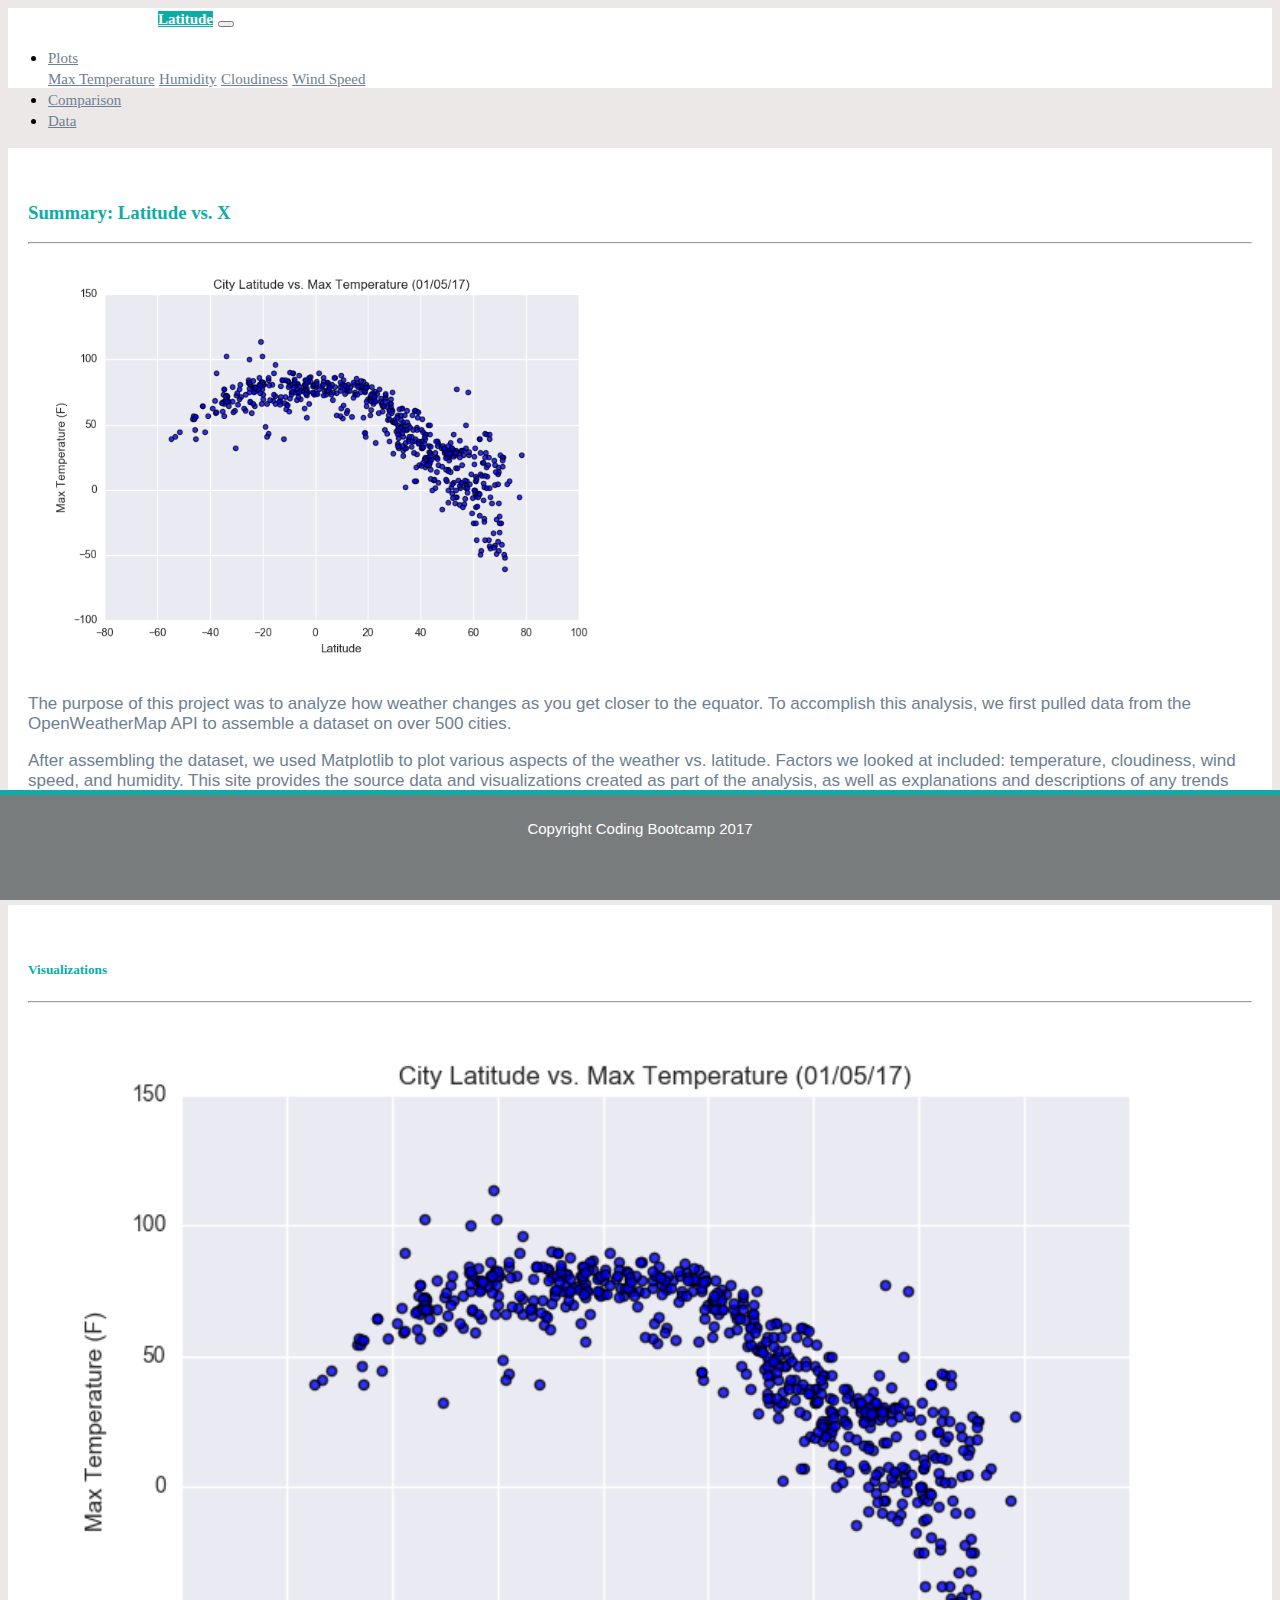
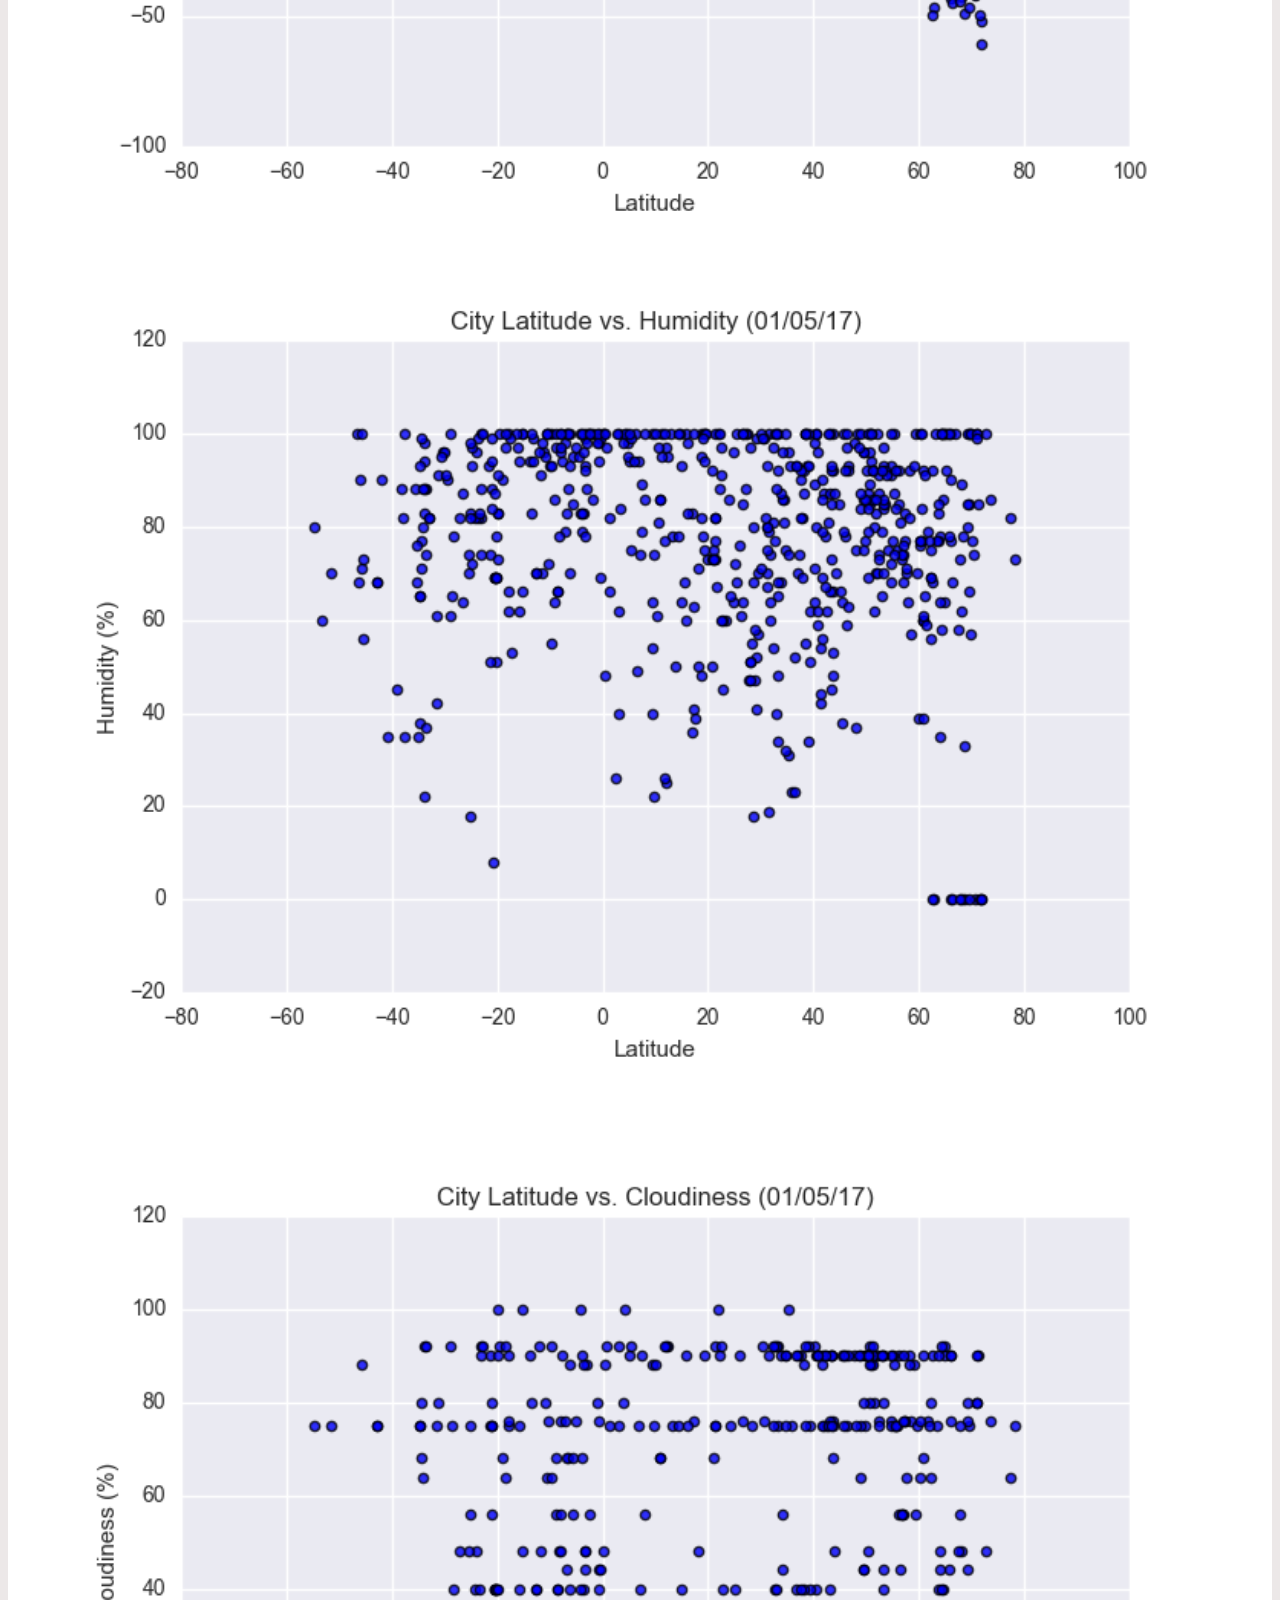
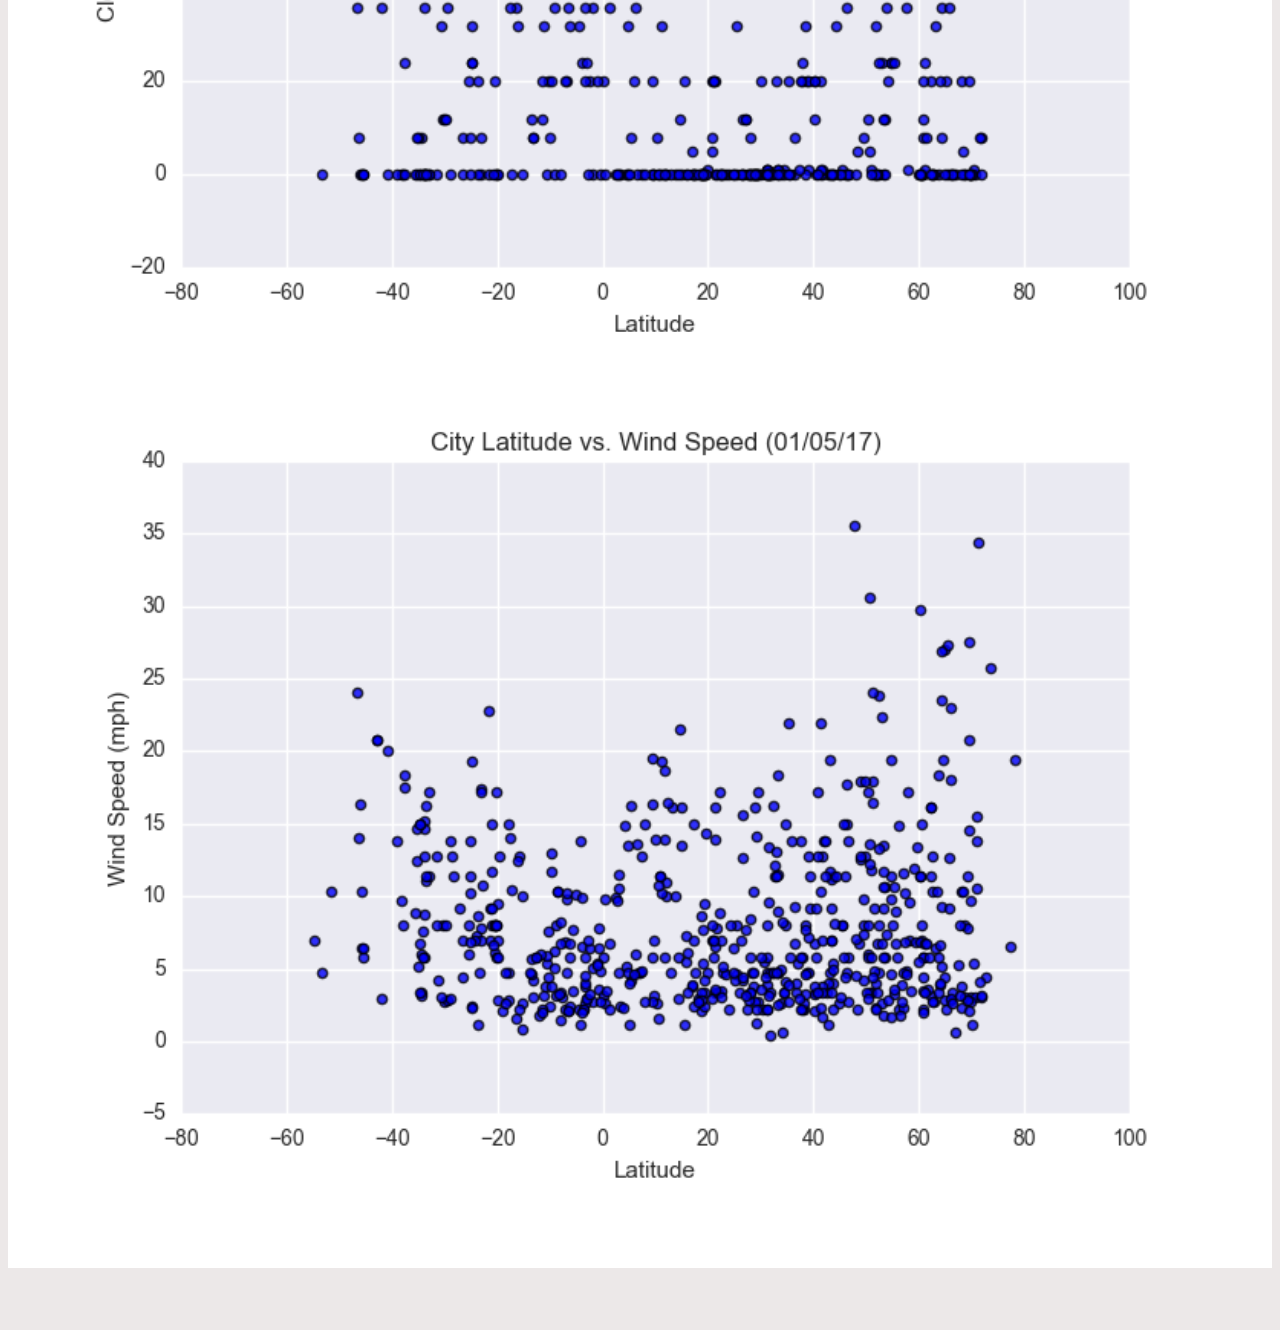
<file: index.html>
<!DOCTYPE html>
<html lang="en">

<head>
  <meta charset="UTF-8">
  <title>Index</title>
  <link rel="stylesheet" href="https://stackpath.bootstrapcdn.com/bootstrap/4.5.0/css/bootstrap.min.css" integrity="sha384-9aIt2nRpC12Uk9gS9baDl411NQApFmC26EwAOH8WgZl5MYYxFfc+NcPb1dKGj7Sk" crossorigin="anonymous">
  <link rel="stylesheet" href="style.css">
</head>


<body>
  <nav class="navbar navbar-expand-lg navbar-light bg-light">
    <a class="navbar-brand" href="index.html" style="color: white">Latitude</a>
    <button class="navbar-toggler  border border-white" type="button" data-toggle="collapse" data-target="#navbarNavDropdown"
        aria-controls="navbarNavDropdown" aria-expanded="false" aria-label="Toggle navigation">
        <span class="navbar-toggler-icon"></span>
    </button>

    <div class="collapse navbar-collapse" id="navbarNavDropdown">
      <ul class="navbar-nav ml-auto">
        <li class="nav-item dropdown">
          <a class="nav-link dropdown-toggle" href="#" id="navbarDropdownMenuLink" data-toggle="dropdown"
            aria-haspopup="true" aria-expanded="false">
            Plots
          </a>
          <div class="dropdown-menu" aria-labelledby="navbarDropdownMenuLink">
            <a class="dropdown-item" href="temperature.html">Max Temperature</a>
            <a class="dropdown-item" href="humidity.html">Humidity</a>
            <a class="dropdown-item" href="cloudiness.html">Cloudiness</a>
            <a class="dropdown-item" href="windspeed.html">Wind Speed</a>
          </div>
        </li>
        <li class="nav-item">
          <a class="nav-link" href="comparison.html">Comparison</a>
        </li>
        <li class="nav-item">
          <a class="nav-link" href="data.html">Data</a>
        </li>

      </ul>
    </div>
  </nav>

  <div class="container">
    <div class="row">
      <div class="col-lg-7 col-md-12">
        <div class="box">
          <h3 class="title">Summary: Latitude vs. X</h3>
          <hr>
          <img src="assets/images/Fig1.png" class="vizualization rounded float-left" alt="Temperature image">
          <p>The purpose of this project was to analyze how weather changes as you get closer to the equator. To
            accomplish this analysis, we first pulled data from the OpenWeatherMap API to assemble a dataset on over
            500 cities.</p>
          <p>After assembling the dataset, we used Matplotlib to plot various aspects of the weather vs. latitude.
            Factors we looked at included: temperature, cloudiness, wind speed, and humidity. This site provides the
            source data and visualizations created as part of the analysis, as well as explanations and descriptions of
            any trends and correlations witnessed.</p>
        </div>
      </div>

      <div class="col-lg-5 col-md-12">
        <div class="box">
          <h5 class="title">Visualizations</h5>
          <hr>
          <div class="container">
            <div class="row" style="padding-bottom: 30px;">
              <div class="col-6">
                <a href="temperature.html">
                  <img class="panel" src="assets/images/Fig1.png" alt="Temperature image">
                </a>
              </div>
              <div class="col-6">
                <a href="humidity.html">
                  <img class="panel" src="assets/images/Fig2.png" alt="Humidity image">
                </a>
              </div>
            </div>

            <div class="row" style="padding-bottom: 30px;">
              <div class="col-6">
                <a href="cloudiness.html">
                  <img class="panel" src="assets/images/Fig3.png" alt="Cloudiness image">
                </a>
              </div>
              <div class="col-6">
                <a href="windspeed.html">
                  <img class="panel" src="assets/images/Fig4.png" alt="WindSpeed image">
                </a>
              </div>
            </div>
          </div>
        </div>
      </div>
    </div>
  </div>

  <script src="https://code.jquery.com/jquery-3.5.1.slim.min.js" integrity="sha384-DfXdz2htPH0lsSSs5nCTpuj/zy4C+OGpamoFVy38MVBnE+IbbVYUew+OrCXaRkfj" crossorigin="anonymous"></script>
  <script src="https://cdn.jsdelivr.net/npm/popper.js@1.16.0/dist/umd/popper.min.js" integrity="sha384-Q6E9RHvbIyZFJoft+2mJbHaEWldlvI9IOYy5n3zV9zzTtmI3UksdQRVvoxMfooAo" crossorigin="anonymous"></script>
  <script src="https://stackpath.bootstrapcdn.com/bootstrap/4.5.0/js/bootstrap.min.js" integrity="sha384-OgVRvuATP1z7JjHLkuOU7Xw704+h835Lr+6QL9UvYjZE3Ipu6Tp75j7Bh/kR0JKI" crossorigin="anonymous"></script>

  <footer>
    <div class="footer">Copyright Coding Bootcamp 2017</div>
  </footer>

</body>

</html>
</file>
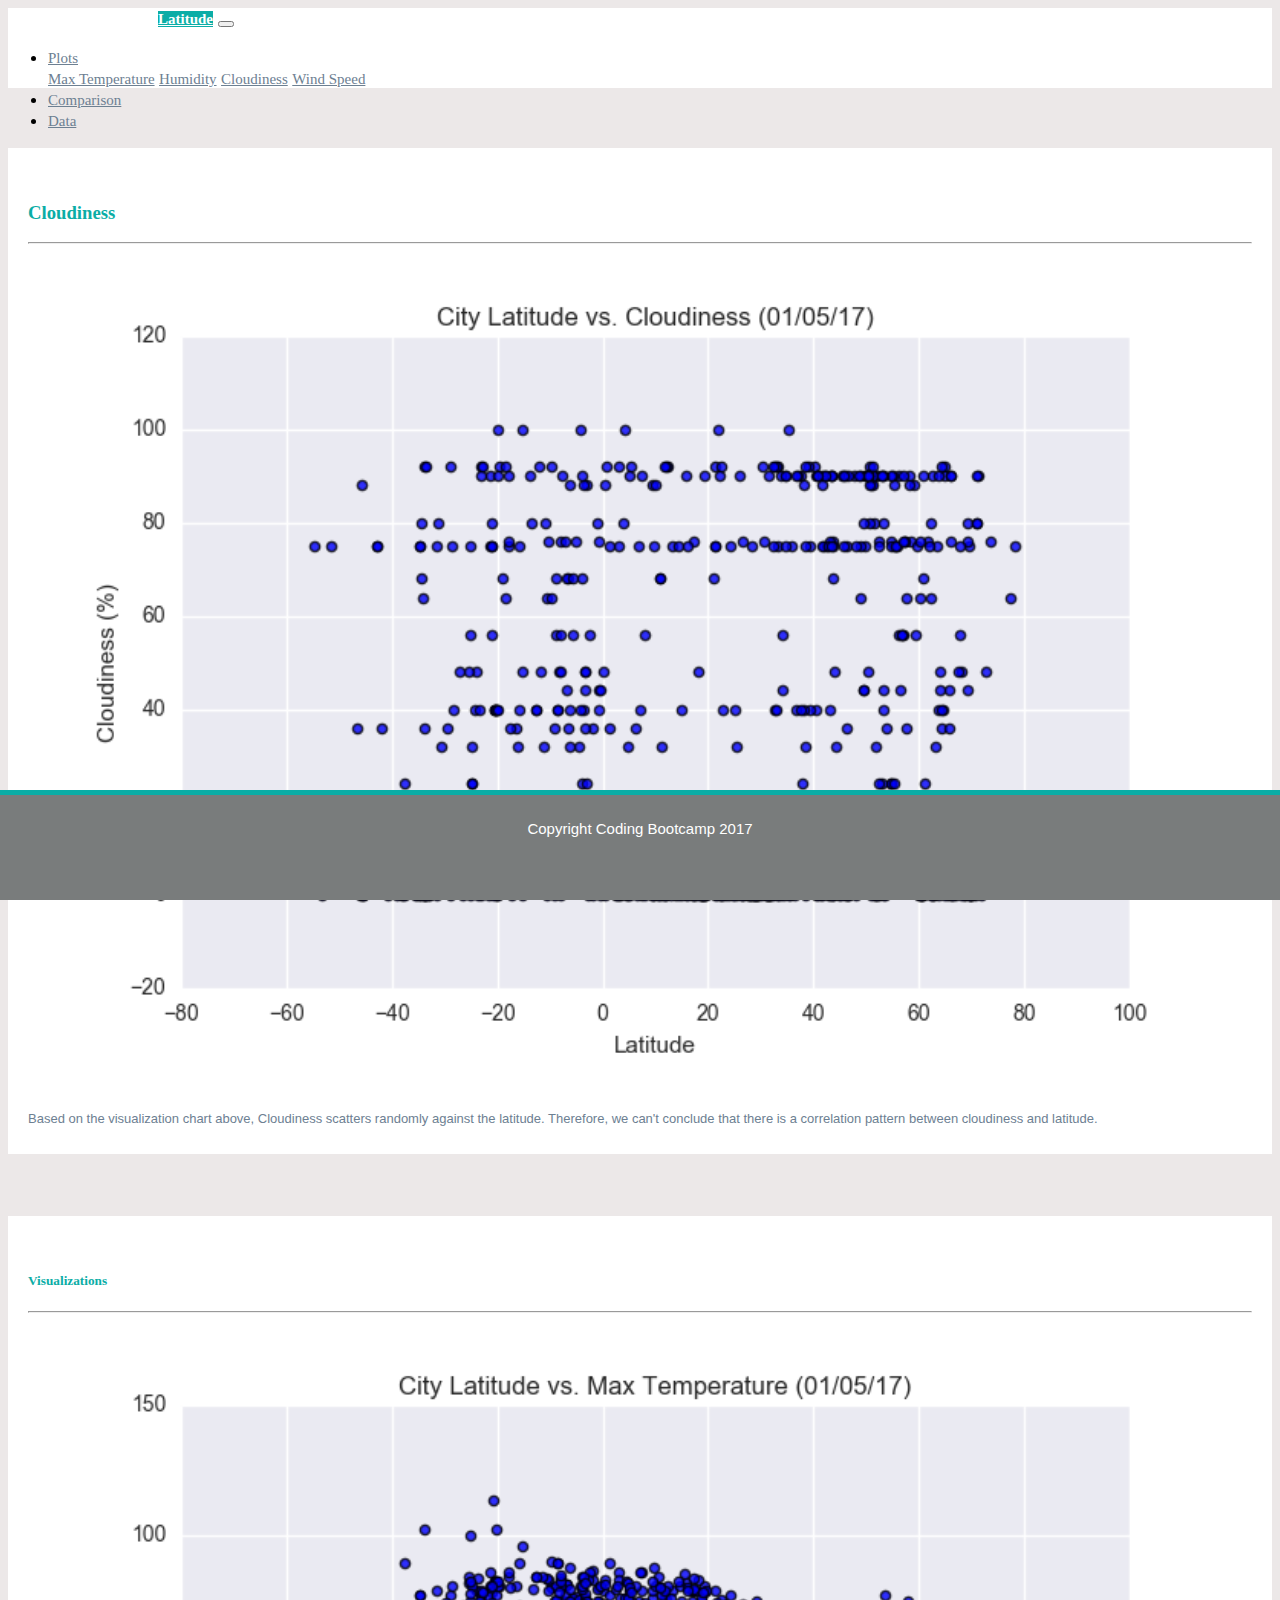
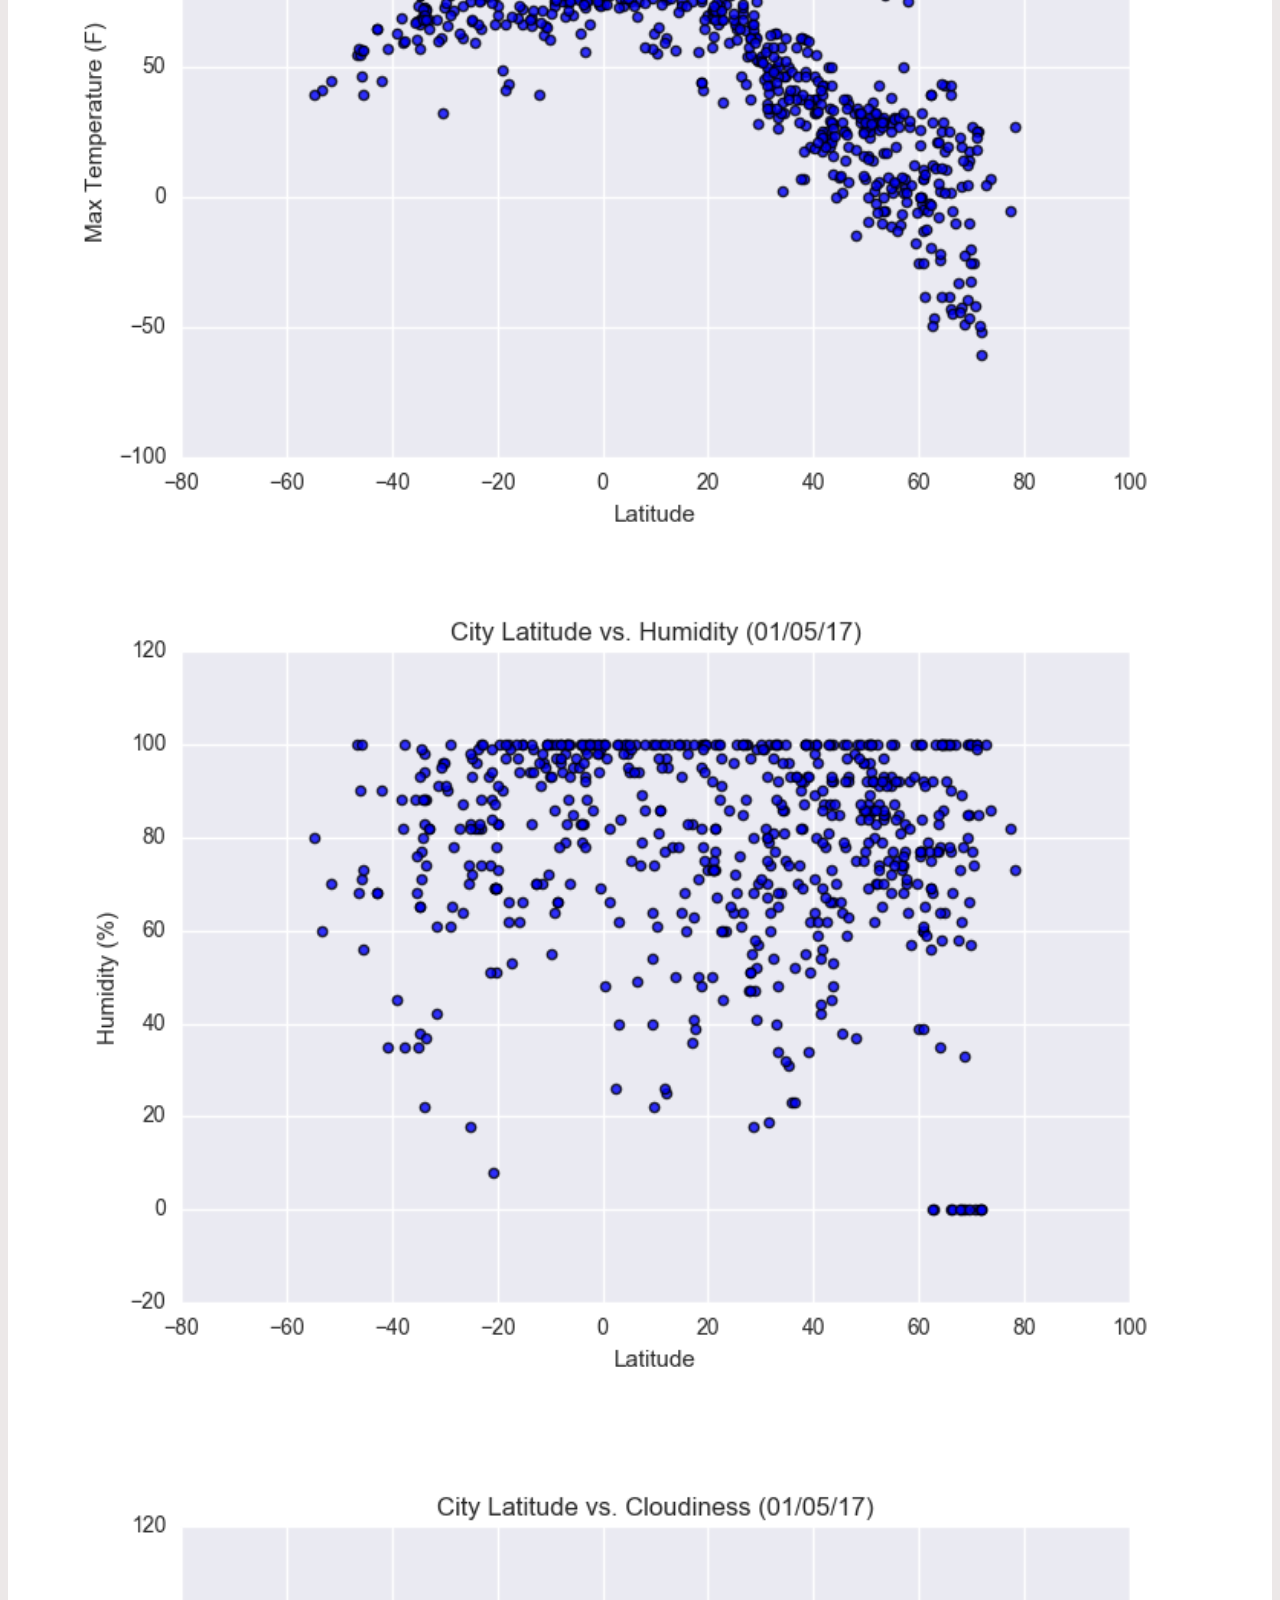
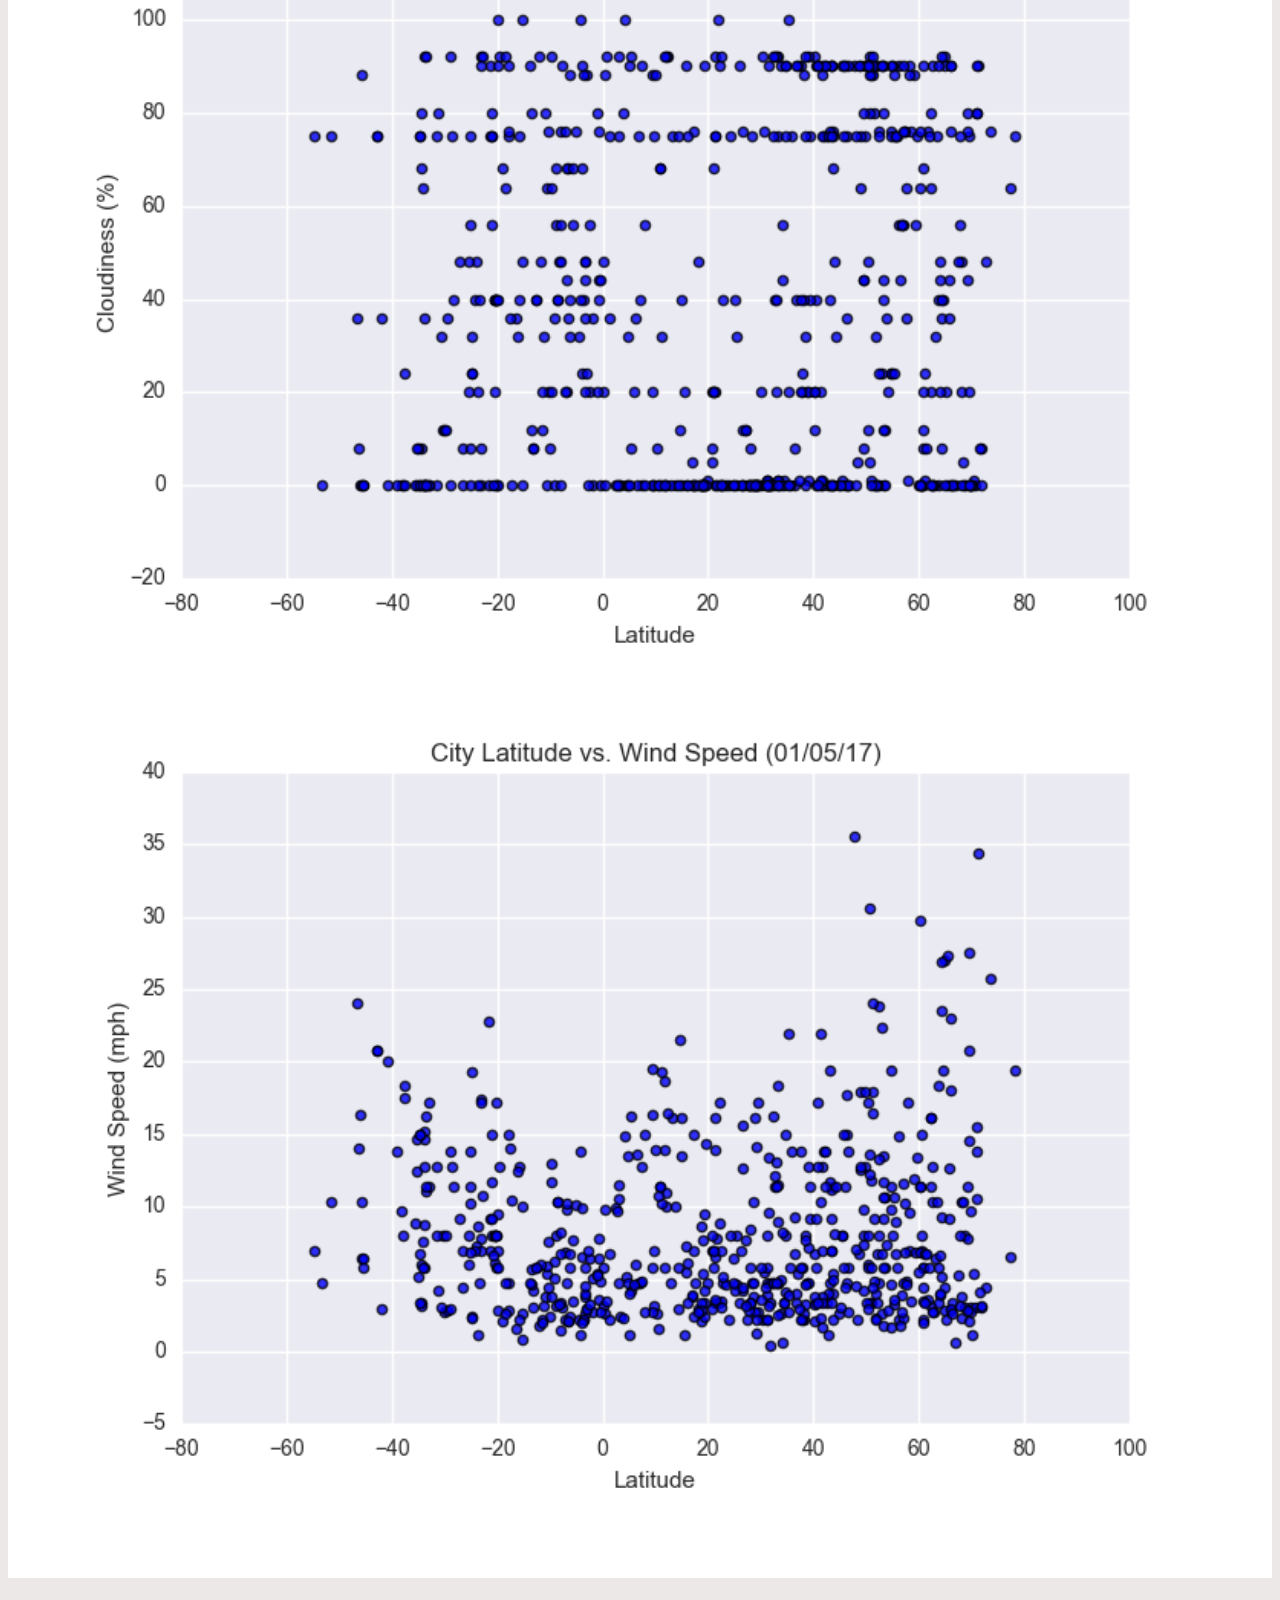
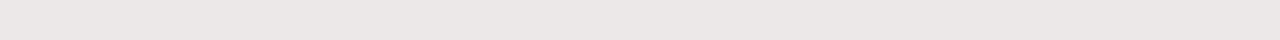
<file: cloudiness.html>
<!DOCTYPE html>
<html lang="en">

<head>
  <meta charset="UTF-8">
  <title>cloudiness</title>
  <link rel="stylesheet" href="https://stackpath.bootstrapcdn.com/bootstrap/4.5.0/css/bootstrap.min.css" integrity="sha384-9aIt2nRpC12Uk9gS9baDl411NQApFmC26EwAOH8WgZl5MYYxFfc+NcPb1dKGj7Sk" crossorigin="anonymous">
  <link rel="stylesheet" href="style.css">
</head>


<body>
  <nav class="navbar navbar-expand-lg navbar-light bg-light">
    <a class="navbar-brand" href="index.html" style="color: white">Latitude</a>
    <button class="navbar-toggler  border border-white" type="button" data-toggle="collapse" data-target="#navbarNavDropdown"
        aria-controls="navbarNavDropdown" aria-expanded="false" aria-label="Toggle navigation">
        <span class="navbar-toggler-icon"></span>
    </button>

    <div class="collapse navbar-collapse" id="navbarNavDropdown">
      <ul class="navbar-nav ml-auto">
        <li class="nav-item dropdown">
          <a class="nav-link dropdown-toggle" href="#" id="navbarDropdownMenuLink" data-toggle="dropdown"
            aria-haspopup="true" aria-expanded="false">
            Plots
          </a>
          <div class="dropdown-menu" aria-labelledby="navbarDropdownMenuLink">
            <a class="dropdown-item" href="temperature.html">Max Temperature</a>
            <a class="dropdown-item" href="humidity.html">Humidity</a>
            <a class="dropdown-item" href="cloudiness.html">Cloudiness</a>
            <a class="dropdown-item" href="windspeed.html">Wind Speed</a>
          </div>
        </li>
        <li class="nav-item">
          <a class="nav-link" href="comparison.html">Comparison</a>
        </li>
        <li class="nav-item">
          <a class="nav-link" href="data.html">Data</a>
        </li>

      </ul>
    </div>
  </nav>

  <div class="container">
    <div class="row">
      <div class="col-lg-7 col-md-12">
        <div class="box">
          <h3 class="title">Cloudiness</h3>
          <hr>
          <img class="img2" src="assets/images/Fig3.png"  alt="Cloudiness image">
          <p class="p2" >Based on the visualization chart above, Cloudiness scatters randomly against the latitude. Therefore, we can't conclude that there is a correlation
            pattern between cloudiness and latitude.
          </p>
        </div>
      </div>

      <div class="col-lg-5 col-md-12">
        <div class="box">
          <h5 class="title">Visualizations</h5>
          <hr>
          <div class="container">
            <div class="row" style="padding-bottom: 30px;">
              <div class="col-6">
                <a href="temperature.html">
                  <img class="panel" src="assets/images/Fig1.png" alt="Temperature image">
                </a>
              </div>
              <div class="col-6">
                <a href="humidity.html">
                  <img class="panel" src="assets/images/Fig2.png" alt="Humidity image">
                </a>
              </div>
            </div>

            <div class="row" style="padding-bottom: 30px;">
              <div class="col-6">
                <a href="cloudiness.html">
                  <img class="panel" src="assets/images/Fig3.png" alt="Cloudiness image">
                </a>
              </div>
              <div class="col-6">
                <a href="windspeed.html">
                  <img class="panel" src="assets/images/Fig4.png" alt="WindSpeed image">
                </a>
              </div>
            </div>
          </div>
        </div>
      </div>
    </div>
  </div>

  <script src="https://code.jquery.com/jquery-3.5.1.slim.min.js" integrity="sha384-DfXdz2htPH0lsSSs5nCTpuj/zy4C+OGpamoFVy38MVBnE+IbbVYUew+OrCXaRkfj" crossorigin="anonymous"></script>
  <script src="https://cdn.jsdelivr.net/npm/popper.js@1.16.0/dist/umd/popper.min.js" integrity="sha384-Q6E9RHvbIyZFJoft+2mJbHaEWldlvI9IOYy5n3zV9zzTtmI3UksdQRVvoxMfooAo" crossorigin="anonymous"></script>
  <script src="https://stackpath.bootstrapcdn.com/bootstrap/4.5.0/js/bootstrap.min.js" integrity="sha384-OgVRvuATP1z7JjHLkuOU7Xw704+h835Lr+6QL9UvYjZE3Ipu6Tp75j7Bh/kR0JKI" crossorigin="anonymous"></script>

  <footer>
    <div class="footer">Copyright Coding Bootcamp 2017</div>
  </footer>

</body>

</html>
</file>
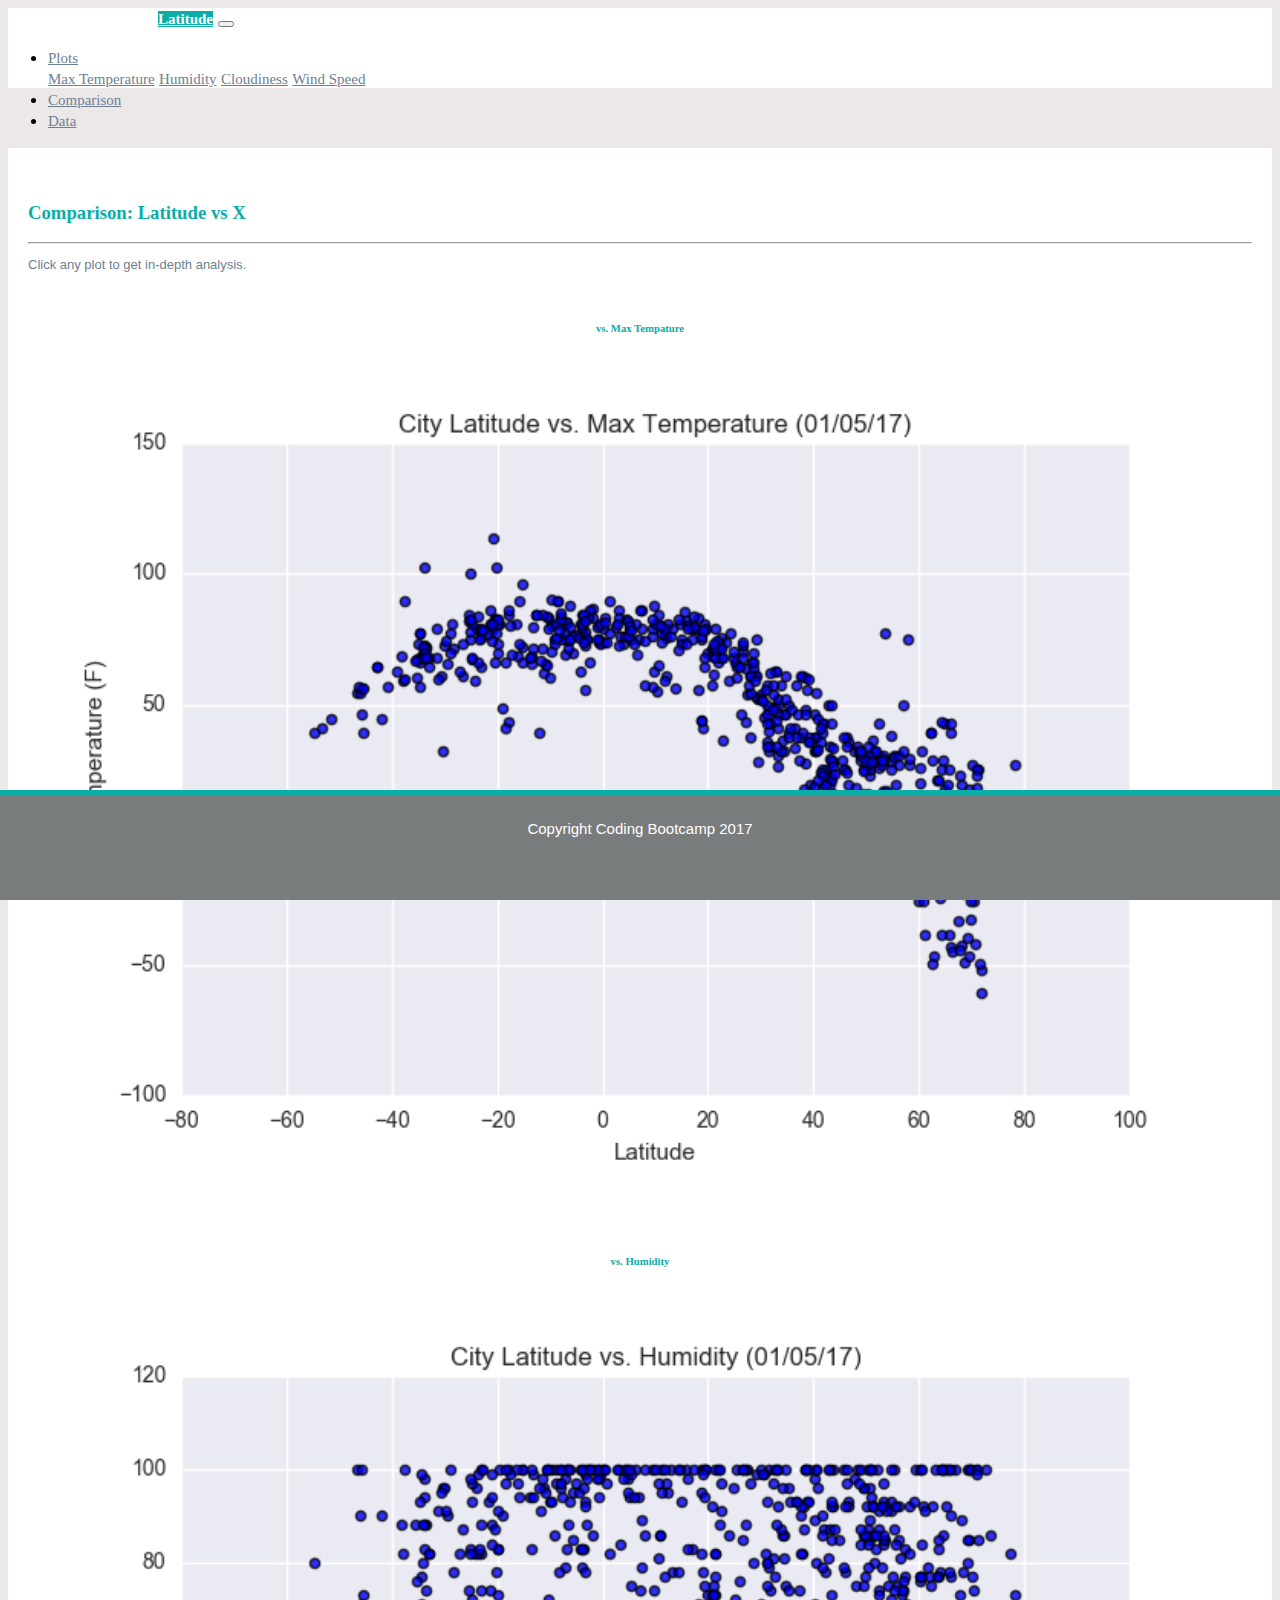
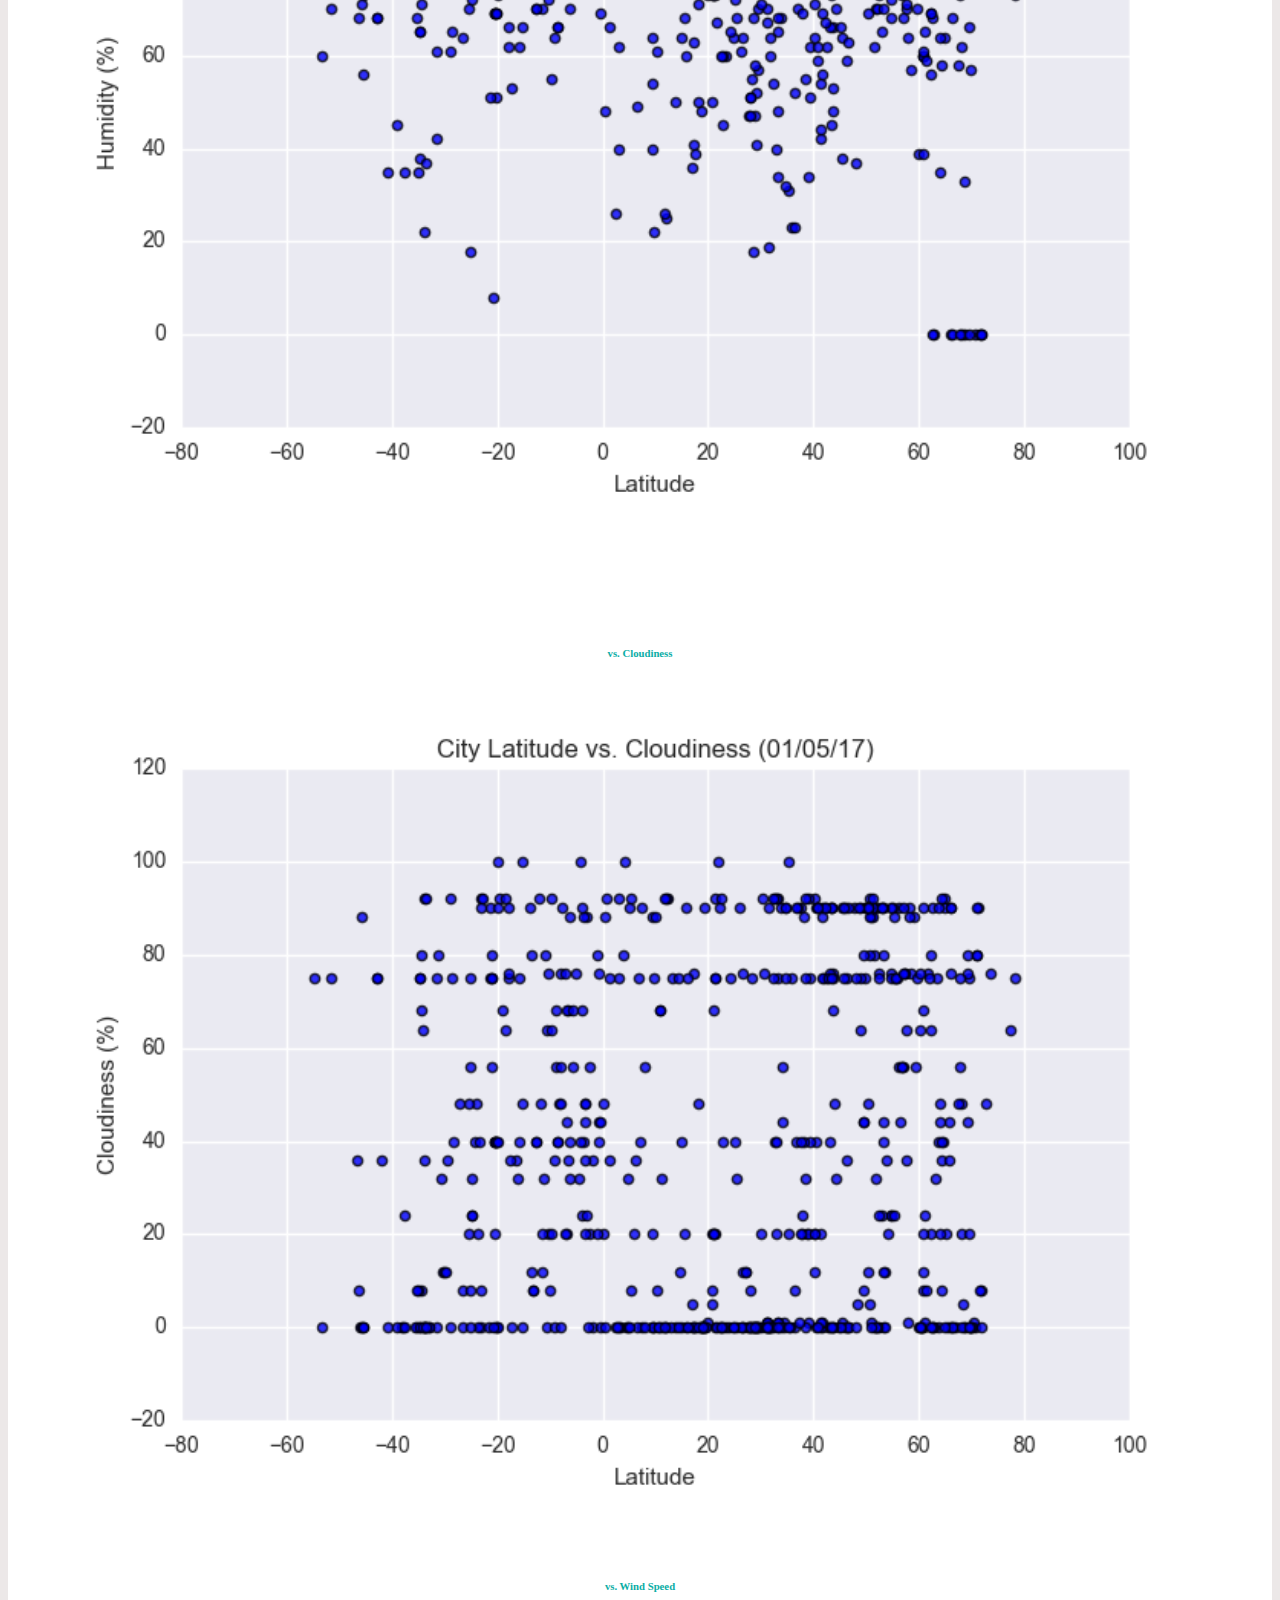
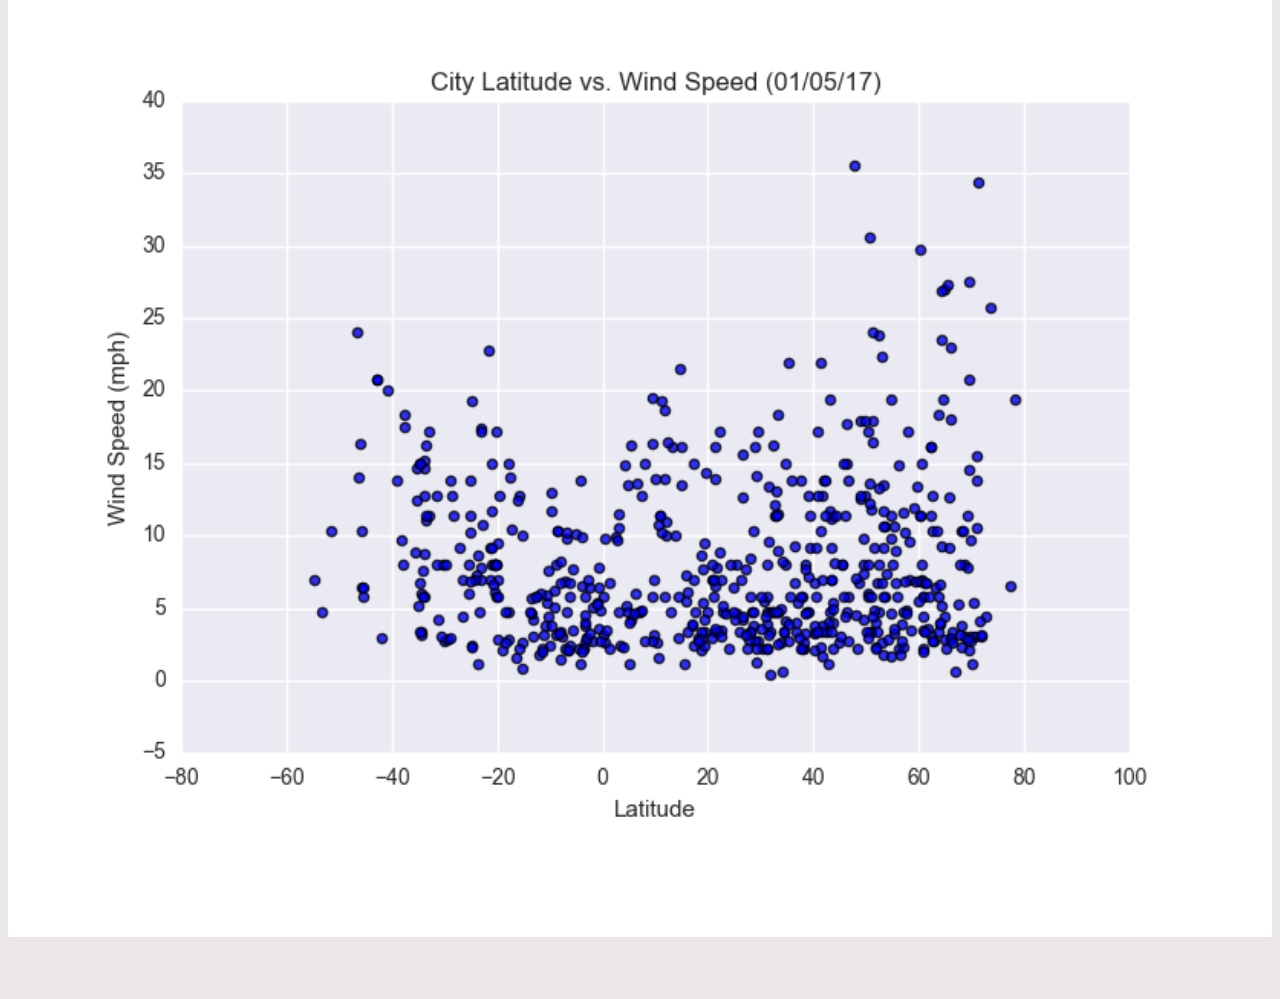
<file: comparison.html>
<!DOCTYPE html>
<html lang="en">

<head>
  <meta charset="UTF-8">
  <title>comparison</title>
  <link rel="stylesheet" href="https://stackpath.bootstrapcdn.com/bootstrap/4.5.0/css/bootstrap.min.css" integrity="sha384-9aIt2nRpC12Uk9gS9baDl411NQApFmC26EwAOH8WgZl5MYYxFfc+NcPb1dKGj7Sk" crossorigin="anonymous">
  <link rel="stylesheet" href="style.css">
</head>


<body>
  <nav class="navbar navbar-expand-lg navbar-light bg-light">
    <a class="navbar-brand" href="index.html" style="color: white">Latitude</a>
    <button class="navbar-toggler  border border-white" type="button" data-toggle="collapse" data-target="#navbarNavDropdown"
        aria-controls="navbarNavDropdown" aria-expanded="false" aria-label="Toggle navigation">
        <span class="navbar-toggler-icon"></span>
    </button>

    <div class="collapse navbar-collapse" id="navbarNavDropdown">
      <ul class="navbar-nav ml-auto">
        <li class="nav-item dropdown">
          <a class="nav-link dropdown-toggle" href="#" id="navbarDropdownMenuLink" data-toggle="dropdown"
            aria-haspopup="true" aria-expanded="false">
            Plots
          </a>
          <div class="dropdown-menu" aria-labelledby="navbarDropdownMenuLink">
            <a class="dropdown-item" href="temperature.html">Max Temperature</a>
            <a class="dropdown-item" href="humidity.html">Humidity</a>
            <a class="dropdown-item" href="cloudiness.html">Cloudiness</a>
            <a class="dropdown-item" href="windspeed.html">Wind Speed</a>
          </div>
        </li>
        <li class="nav-item">
          <a class="nav-link" href="comparison.html">Comparison</a>
        </li>
        <li class="nav-item">
          <a class="nav-link" href="data.html">Data</a>
        </li>

      </ul>
    </div>
  </nav>

  <div class="container">
    <div class="row">
      <div class="col-md-12">
        <div class="box">
          <h3 class="title">Comparison: Latitude vs X</h3>
          <hr>
          <p class="p2">Click any plot to get in-depth analysis.</p>
          <div class="container">
            <div class="row" style="padding-bottom: 60px;">
              <div class="col-lg-6 col-md-12">
                <h6 class="title" style="text-align: center;">vs. Max Tempature</h6>
                <a href="temperature.html">
                  <img class="panel" src="assets/images/Fig1.png" alt="Temperature image">
                </a>
              </div>
              <div class="col-lg-6 col-md-12">
                <h6 class="title" style="text-align: center;">vs. Humidity</h6>
                <a href="humidity.html">
                  <img class="panel" src="assets/images/Fig2.png" alt="Humidity image">
                </a>
              </div>
            </div>

            <div class="row" style="padding-bottom: 60px;">
              <div class="col-lg-6 col-md-12">
                <h6 class="title" style="text-align: center;">vs. Cloudiness</h6>
                <a href="cloudiness.html">
                  <img class="panel" src="assets/images/Fig3.png" alt="Cloudiness image">
                </a>
              </div>
              <div class="col-lg-6 col-md-12">
                <h6 class="title" style="text-align: center;">vs. Wind Speed</h6>
                <a href="windspeed.html">
                  <img class="panel" src="assets/images/Fig4.png" alt="WindSpeed image">
                </a>
              </div>
            </div>
          </div>
        </div>
      </div>
    </div>
  </div>

  <script src="https://code.jquery.com/jquery-3.5.1.slim.min.js" integrity="sha384-DfXdz2htPH0lsSSs5nCTpuj/zy4C+OGpamoFVy38MVBnE+IbbVYUew+OrCXaRkfj" crossorigin="anonymous"></script>
  <script src="https://cdn.jsdelivr.net/npm/popper.js@1.16.0/dist/umd/popper.min.js" integrity="sha384-Q6E9RHvbIyZFJoft+2mJbHaEWldlvI9IOYy5n3zV9zzTtmI3UksdQRVvoxMfooAo" crossorigin="anonymous"></script>
  <script src="https://stackpath.bootstrapcdn.com/bootstrap/4.5.0/js/bootstrap.min.js" integrity="sha384-OgVRvuATP1z7JjHLkuOU7Xw704+h835Lr+6QL9UvYjZE3Ipu6Tp75j7Bh/kR0JKI" crossorigin="anonymous"></script>

  <footer>
    <div class="footer">Copyright Coding Bootcamp 2017</div>
  </footer>

</body>

</html>
</file>
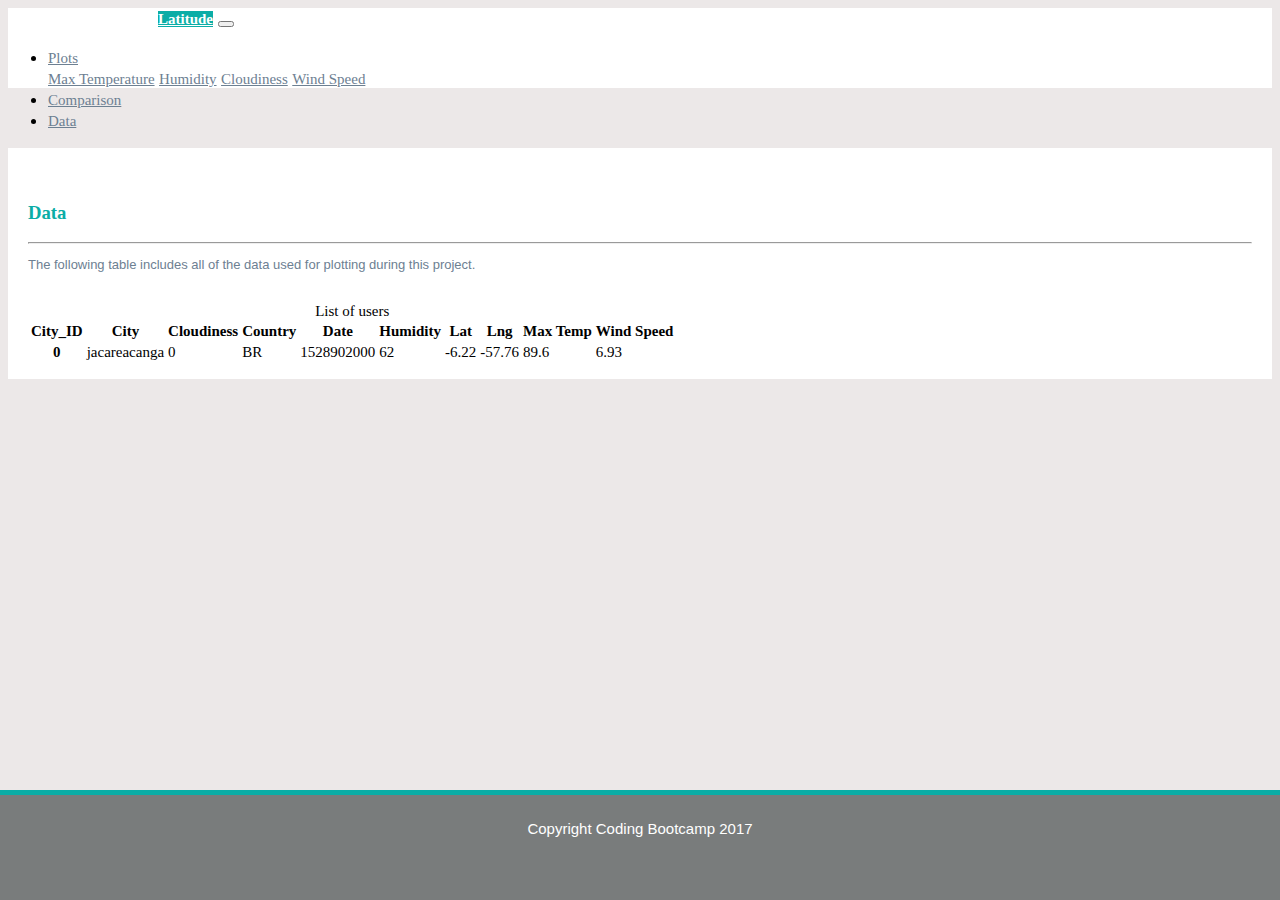
<file: data.html>
<!DOCTYPE html>
<html lang="en">

<head>
  <meta charset="UTF-8">
  <title>data</title>
  <link rel="stylesheet" href="https://stackpath.bootstrapcdn.com/bootstrap/4.5.0/css/bootstrap.min.css" integrity="sha384-9aIt2nRpC12Uk9gS9baDl411NQApFmC26EwAOH8WgZl5MYYxFfc+NcPb1dKGj7Sk" crossorigin="anonymous">
  <link rel="stylesheet" href="style.css">
</head>


<body>
  <nav class="navbar navbar-expand-lg navbar-light bg-light">
    <a class="navbar-brand" href="index.html" style="color: white">Latitude</a>
    <button class="navbar-toggler  border border-white" type="button" data-toggle="collapse" data-target="#navbarNavDropdown"
        aria-controls="navbarNavDropdown" aria-expanded="false" aria-label="Toggle navigation">
        <span class="navbar-toggler-icon"></span>
    </button>

    <div class="collapse navbar-collapse" id="navbarNavDropdown">
      <ul class="navbar-nav ml-auto">
        <li class="nav-item dropdown">
          <a class="nav-link dropdown-toggle" href="#" id="navbarDropdownMenuLink" data-toggle="dropdown"
            aria-haspopup="true" aria-expanded="false">
            Plots
          </a>
          <div class="dropdown-menu" aria-labelledby="navbarDropdownMenuLink">
            <a class="dropdown-item" href="temperature.html">Max Temperature</a>
            <a class="dropdown-item" href="humidity.html">Humidity</a>
            <a class="dropdown-item" href="cloudiness.html">Cloudiness</a>
            <a class="dropdown-item" href="windspeed.html">Wind Speed</a>
          </div>
        </li>
        <li class="nav-item">
          <a class="nav-link" href="comparison.html">Comparison</a>
        </li>
        <li class="nav-item">
          <a class="nav-link" href="data.html">Data</a>
        </li>

      </ul>
    </div>
  </nav>

  <div class="container">
    <div class="row">
      <div class="col-md-12">
        <div class="box">
          <h3 class="title">Data</h3>
          <hr>
          <p class="p2">The following table includes all of the data used for plotting during this project.</p>
          <br>
          <div class="table-responsive">
            <table class="table">
              <caption>List of users</caption>
              <thead>
                <tr>
                  <th scope="col">City_ID</th>
                  <th scope="col">City</th>
                  <th scope="col">Cloudiness</th>
                  <th scope="col">Country</th>
                  <th scope="col">Date</th>
                  <th scope="col">Humidity</th>
                  <th scope="col">Lat</th>
                  <th scope="col">Lng</th>
                  <th scope="col">Max Temp</th>
                  <th scope="col">Wind Speed</th>
                </tr>
              </thead>
              <tbody>
                <tr>
                  <th scope="row">0</th>
                  <td>jacareacanga</td>
                  <td>0</td>
                  <td>BR</td>
                  <td>1528902000</td>
                  <td>62</td>
                  <td>-6.22</td>
                  <td>-57.76</td>
                  <td>89.6</td>
                  <td>6.93</td>
                </tr>
                
              </tbody>
            </table>
            
          </div>
      
          

            
            

            
          </div>
        </div>
      </div>
    </div>
  </div>

  <script src="https://code.jquery.com/jquery-3.5.1.slim.min.js" integrity="sha384-DfXdz2htPH0lsSSs5nCTpuj/zy4C+OGpamoFVy38MVBnE+IbbVYUew+OrCXaRkfj" crossorigin="anonymous"></script>
  <script src="https://cdn.jsdelivr.net/npm/popper.js@1.16.0/dist/umd/popper.min.js" integrity="sha384-Q6E9RHvbIyZFJoft+2mJbHaEWldlvI9IOYy5n3zV9zzTtmI3UksdQRVvoxMfooAo" crossorigin="anonymous"></script>
  <script src="https://stackpath.bootstrapcdn.com/bootstrap/4.5.0/js/bootstrap.min.js" integrity="sha384-OgVRvuATP1z7JjHLkuOU7Xw704+h835Lr+6QL9UvYjZE3Ipu6Tp75j7Bh/kR0JKI" crossorigin="anonymous"></script>

  <footer>
    <div class="footer">Copyright Coding Bootcamp 2017</div>
  </footer>

</body>

</html>
</file>
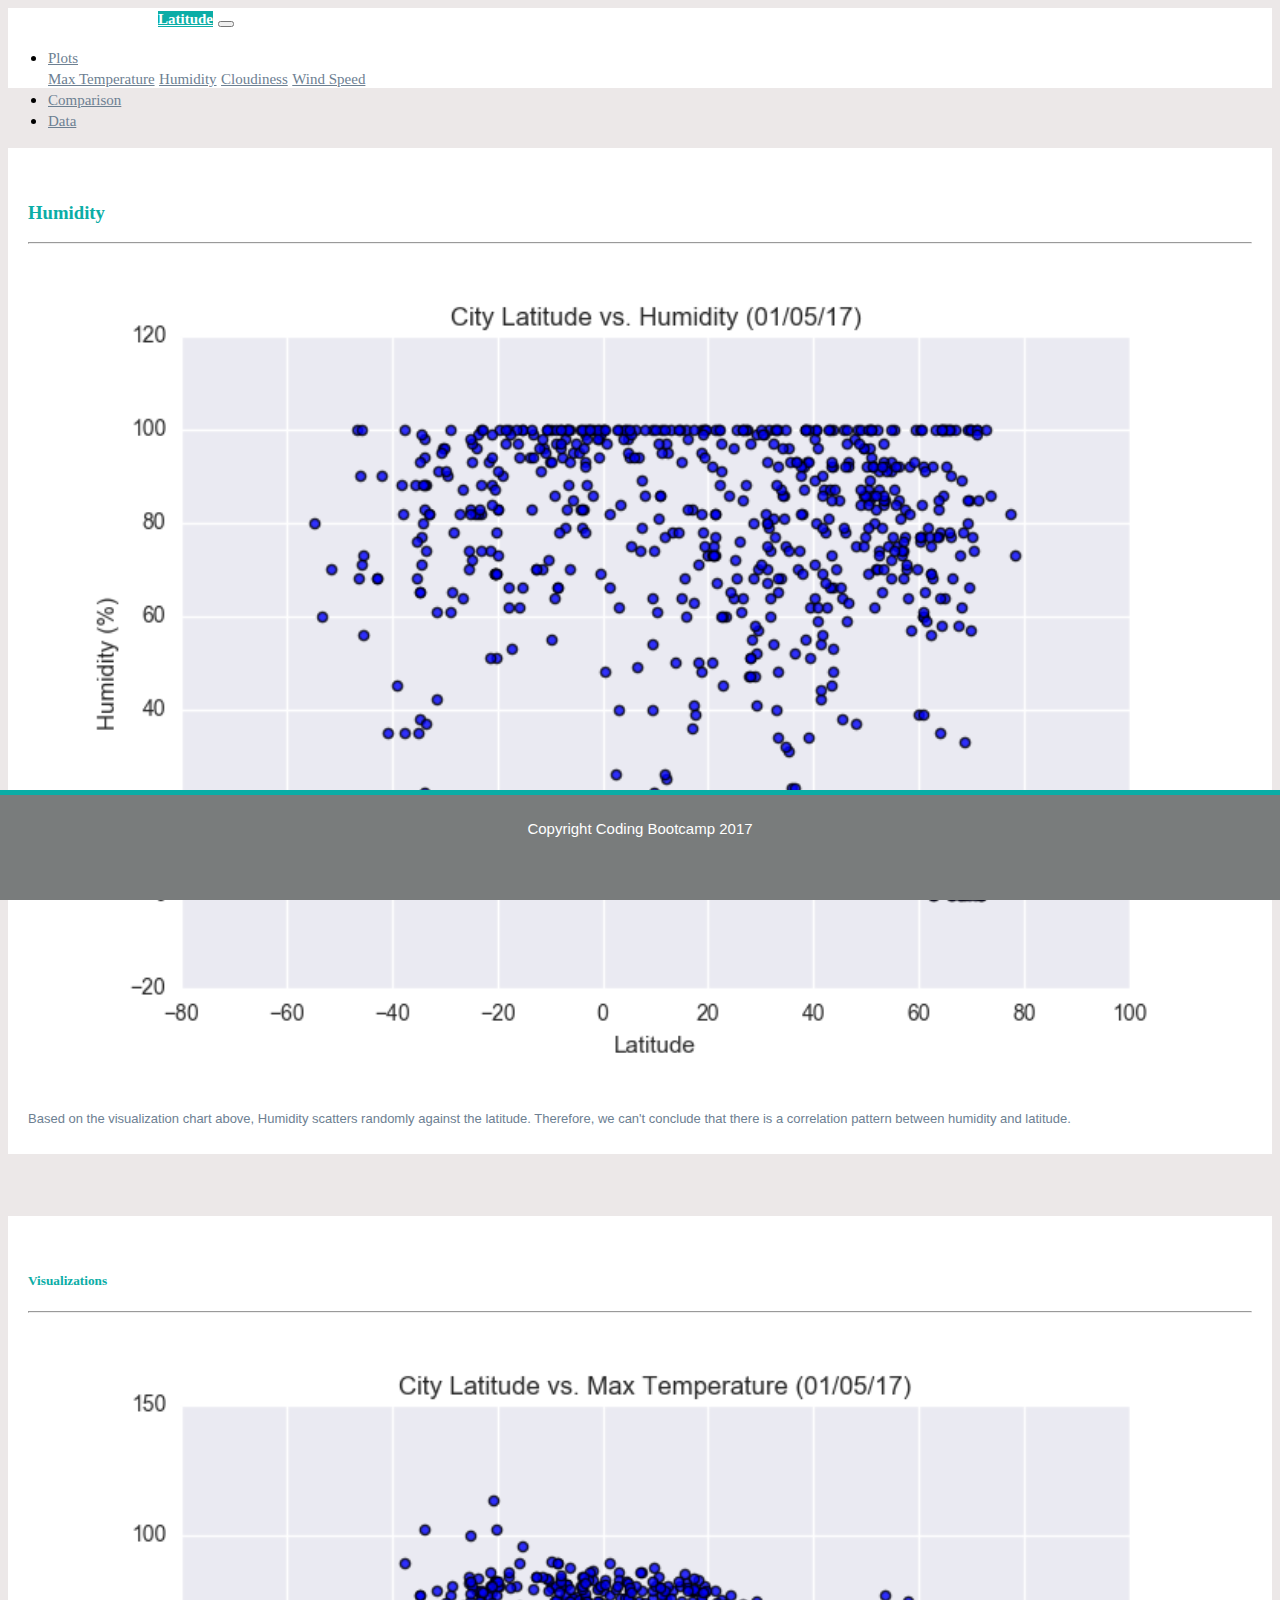
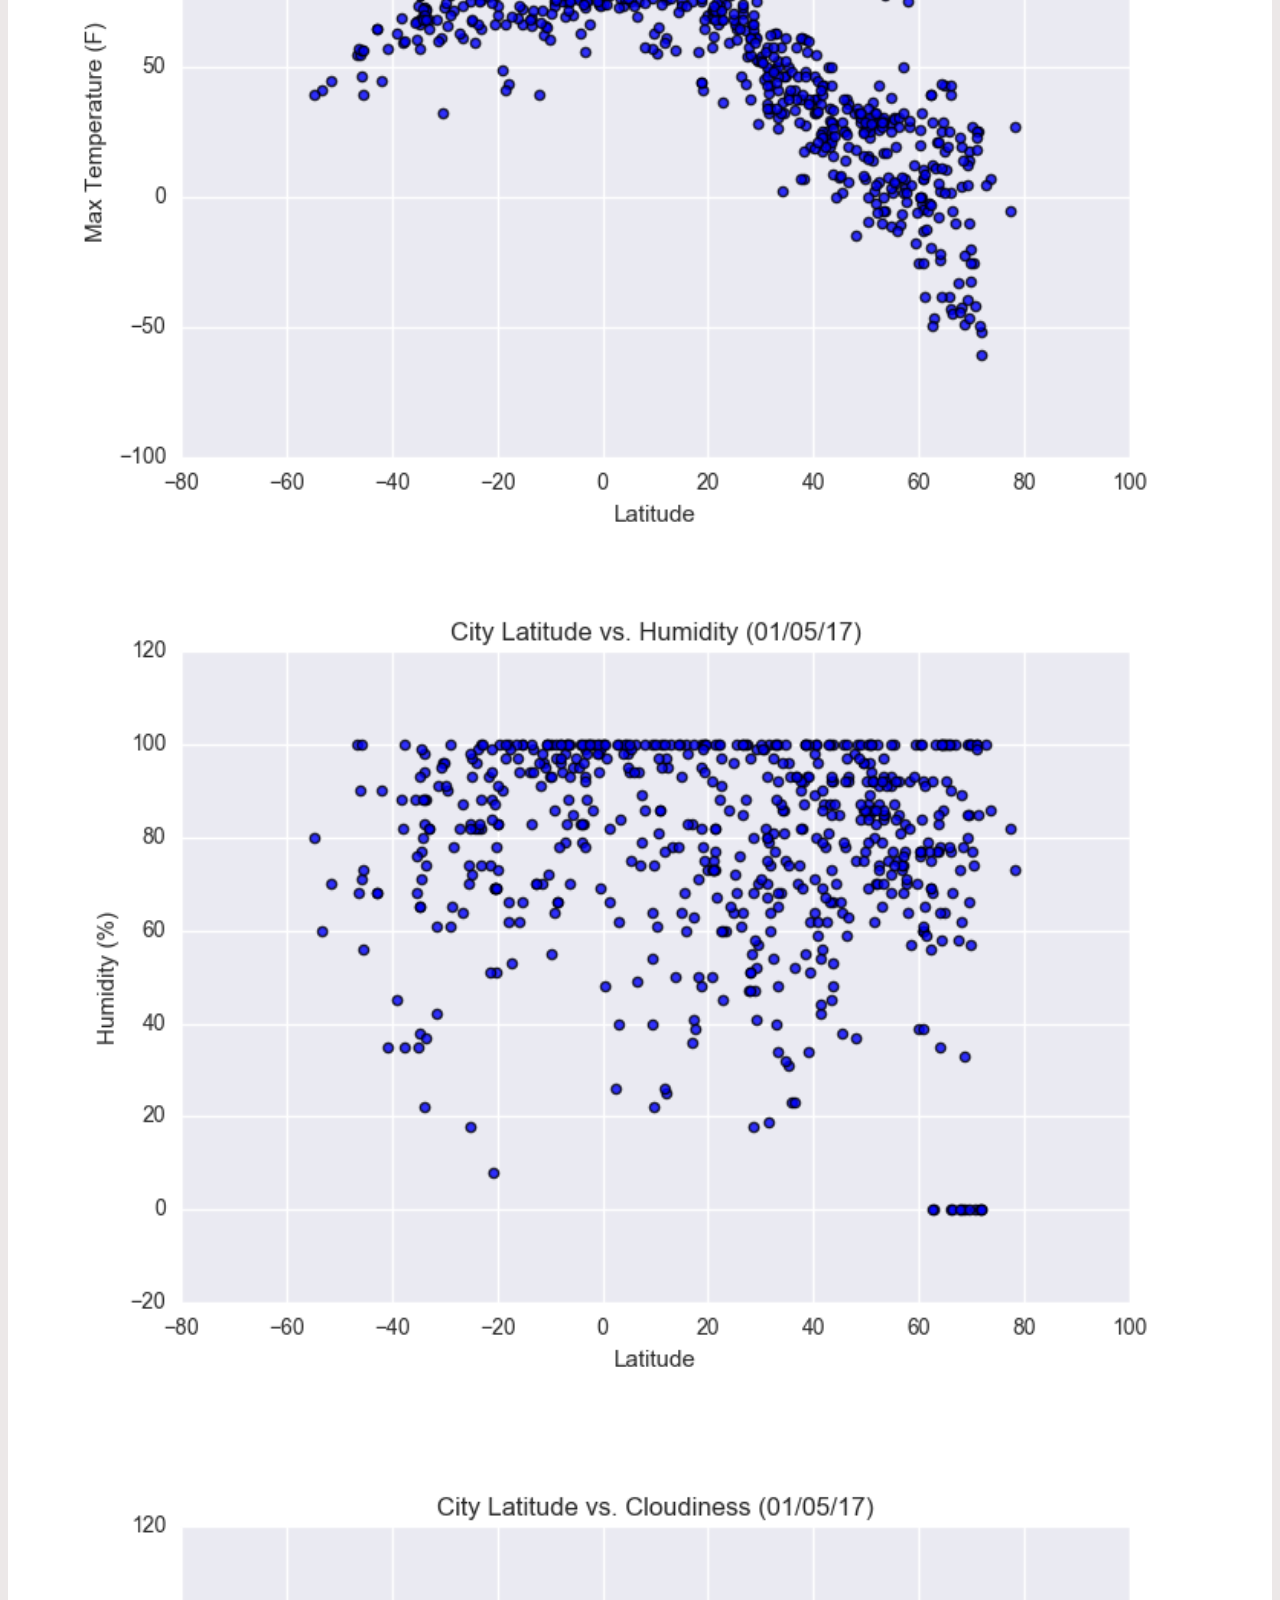
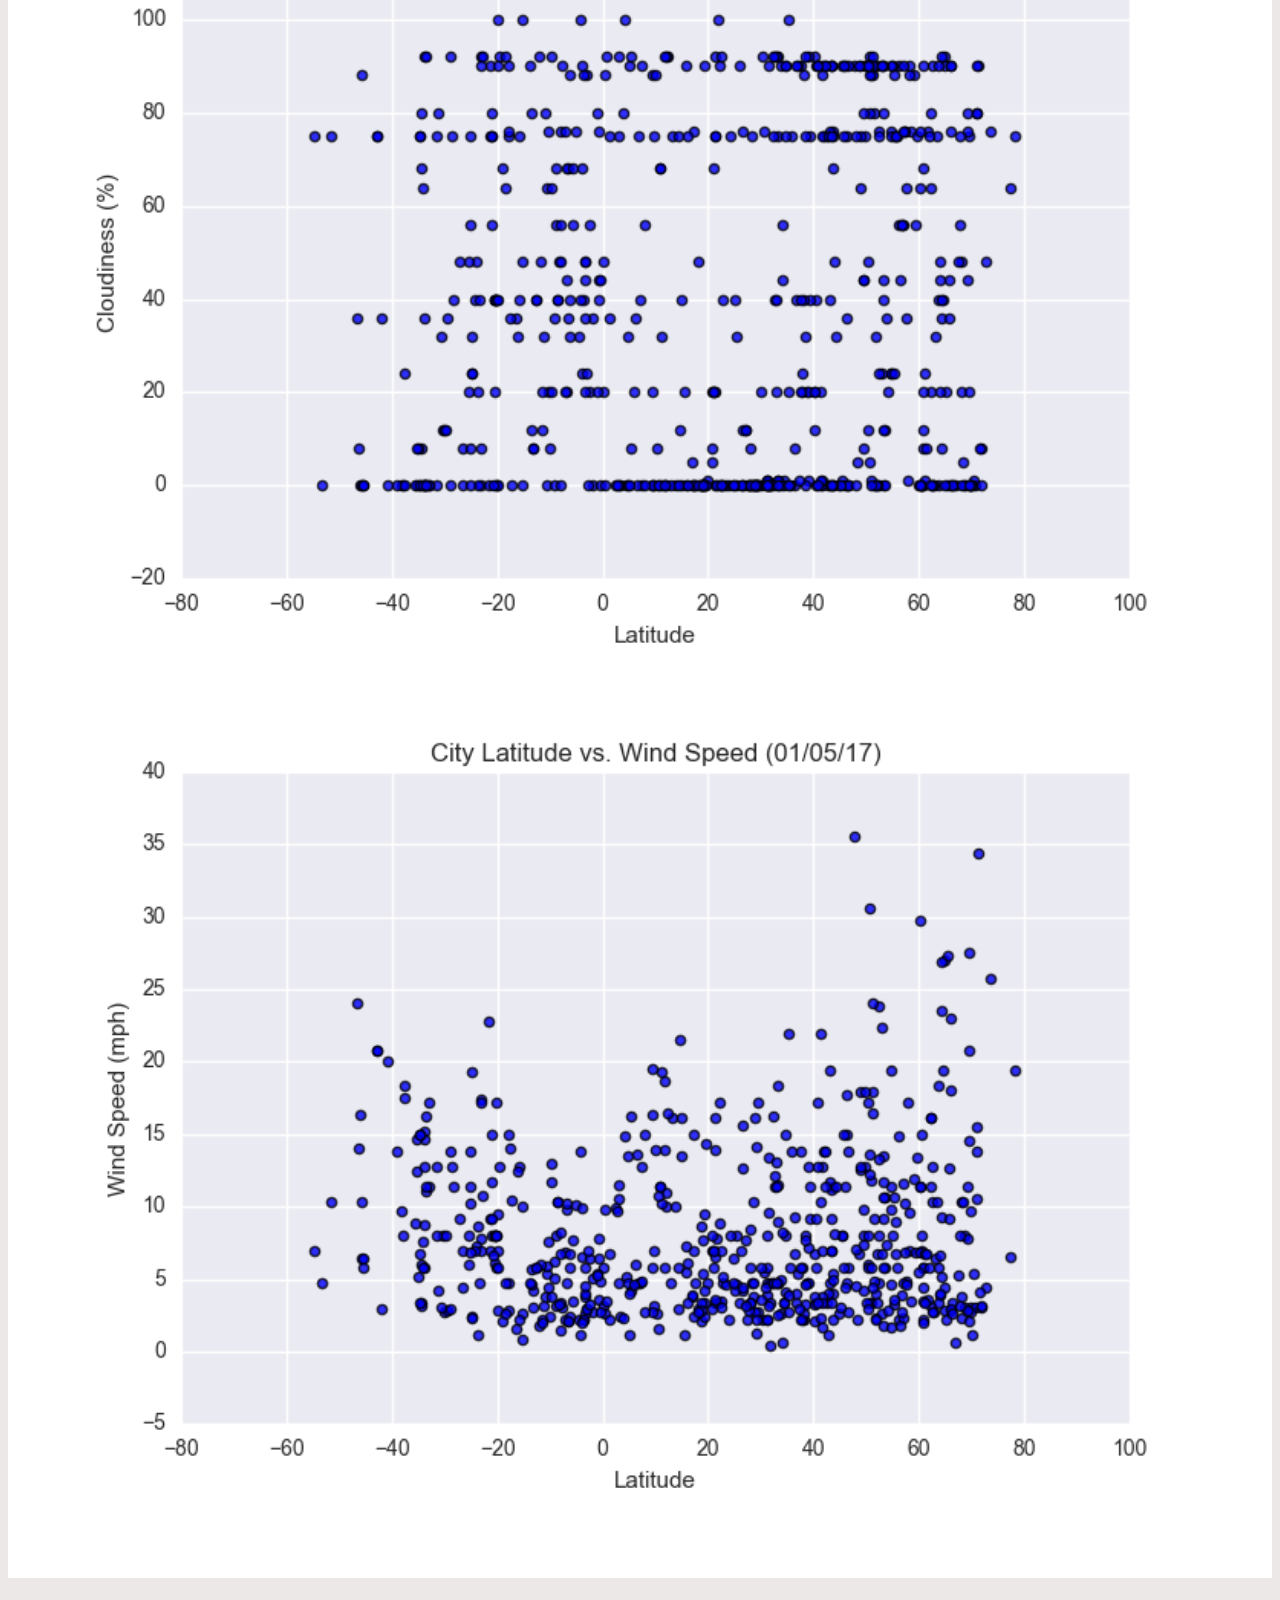
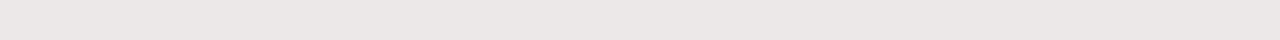
<file: humidity.html>
<!DOCTYPE html>
<html lang="en">

<head>
  <meta charset="UTF-8">
  <title>humidity</title>
  <link rel="stylesheet" href="https://stackpath.bootstrapcdn.com/bootstrap/4.5.0/css/bootstrap.min.css" integrity="sha384-9aIt2nRpC12Uk9gS9baDl411NQApFmC26EwAOH8WgZl5MYYxFfc+NcPb1dKGj7Sk" crossorigin="anonymous">
  <link rel="stylesheet" href="style.css">
</head>


<body>
  <nav class="navbar navbar-expand-lg navbar-light bg-light">
    <a class="navbar-brand" href="index.html" style="color: white">Latitude</a>
    <button class="navbar-toggler  border border-white" type="button" data-toggle="collapse" data-target="#navbarNavDropdown"
        aria-controls="navbarNavDropdown" aria-expanded="false" aria-label="Toggle navigation">
        <span class="navbar-toggler-icon"></span>
    </button>

    <div class="collapse navbar-collapse" id="navbarNavDropdown">
      <ul class="navbar-nav ml-auto">
        <li class="nav-item dropdown">
          <a class="nav-link dropdown-toggle" href="#" id="navbarDropdownMenuLink" data-toggle="dropdown"
            aria-haspopup="true" aria-expanded="false">
            Plots
          </a>
          <div class="dropdown-menu" aria-labelledby="navbarDropdownMenuLink">
            <a class="dropdown-item" href="temperature.html">Max Temperature</a>
            <a class="dropdown-item" href="humidity.html">Humidity</a>
            <a class="dropdown-item" href="cloudiness.html">Cloudiness</a>
            <a class="dropdown-item" href="windspeed.html">Wind Speed</a>
          </div>
        </li>
        <li class="nav-item">
          <a class="nav-link" href="comparison.html">Comparison</a>
        </li>
        <li class="nav-item">
          <a class="nav-link" href="data.html">Data</a>
        </li>

      </ul>
    </div>
  </nav>

  <div class="container">
    <div class="row">
      <div class="col-lg-7 col-md-12">
        <div class="box">
          <h3 class="title">Humidity</h3>
          <hr>
          <img class="img2" src="assets/images/Fig2.png" alt="Humidity image">
          <p class="p2" >Based on the visualization chart above, Humidity scatters randomly against the latitude. Therefore, we can't conclude that there is a correlation
            pattern between humidity and latitude.
          </p>
        </div>
      </div>

      <div class="col-lg-5 col-md-12">
        <div class="box">
          <h5 class="title">Visualizations</h5>
          <hr>
          <div class="container">
            <div class="row" style="padding-bottom: 30px;">
              <div class="col-6">
                <a href="temperature.html">
                  <img class="panel" src="assets/images/Fig1.png" alt="Temperature image">
                </a>
              </div>
              <div class="col-6">
                <a href="humidity.html">
                  <img class="panel" src="assets/images/Fig2.png" alt="Humidity image">
                </a>
              </div>
            </div>

            <div class="row" style="padding-bottom: 30px;">
              <div class="col-6">
                <a href="cloudiness.html">
                  <img class="panel" src="assets/images/Fig3.png" alt="Cloudiness image">
                </a>
              </div>
              <div class="col-6">
                <a href="windspeed.html">
                  <img class="panel" src="assets/images/Fig4.png" alt="WindSpeed image">
                </a>
              </div>
            </div>
          </div>
        </div>
      </div>
    </div>
  </div>

  <script src="https://code.jquery.com/jquery-3.5.1.slim.min.js" integrity="sha384-DfXdz2htPH0lsSSs5nCTpuj/zy4C+OGpamoFVy38MVBnE+IbbVYUew+OrCXaRkfj" crossorigin="anonymous"></script>
  <script src="https://cdn.jsdelivr.net/npm/popper.js@1.16.0/dist/umd/popper.min.js" integrity="sha384-Q6E9RHvbIyZFJoft+2mJbHaEWldlvI9IOYy5n3zV9zzTtmI3UksdQRVvoxMfooAo" crossorigin="anonymous"></script>
  <script src="https://stackpath.bootstrapcdn.com/bootstrap/4.5.0/js/bootstrap.min.js" integrity="sha384-OgVRvuATP1z7JjHLkuOU7Xw704+h835Lr+6QL9UvYjZE3Ipu6Tp75j7Bh/kR0JKI" crossorigin="anonymous"></script>

  <footer>
    <div class="footer">Copyright Coding Bootcamp 2017</div>
  </footer>

</body>

</html>
</file>
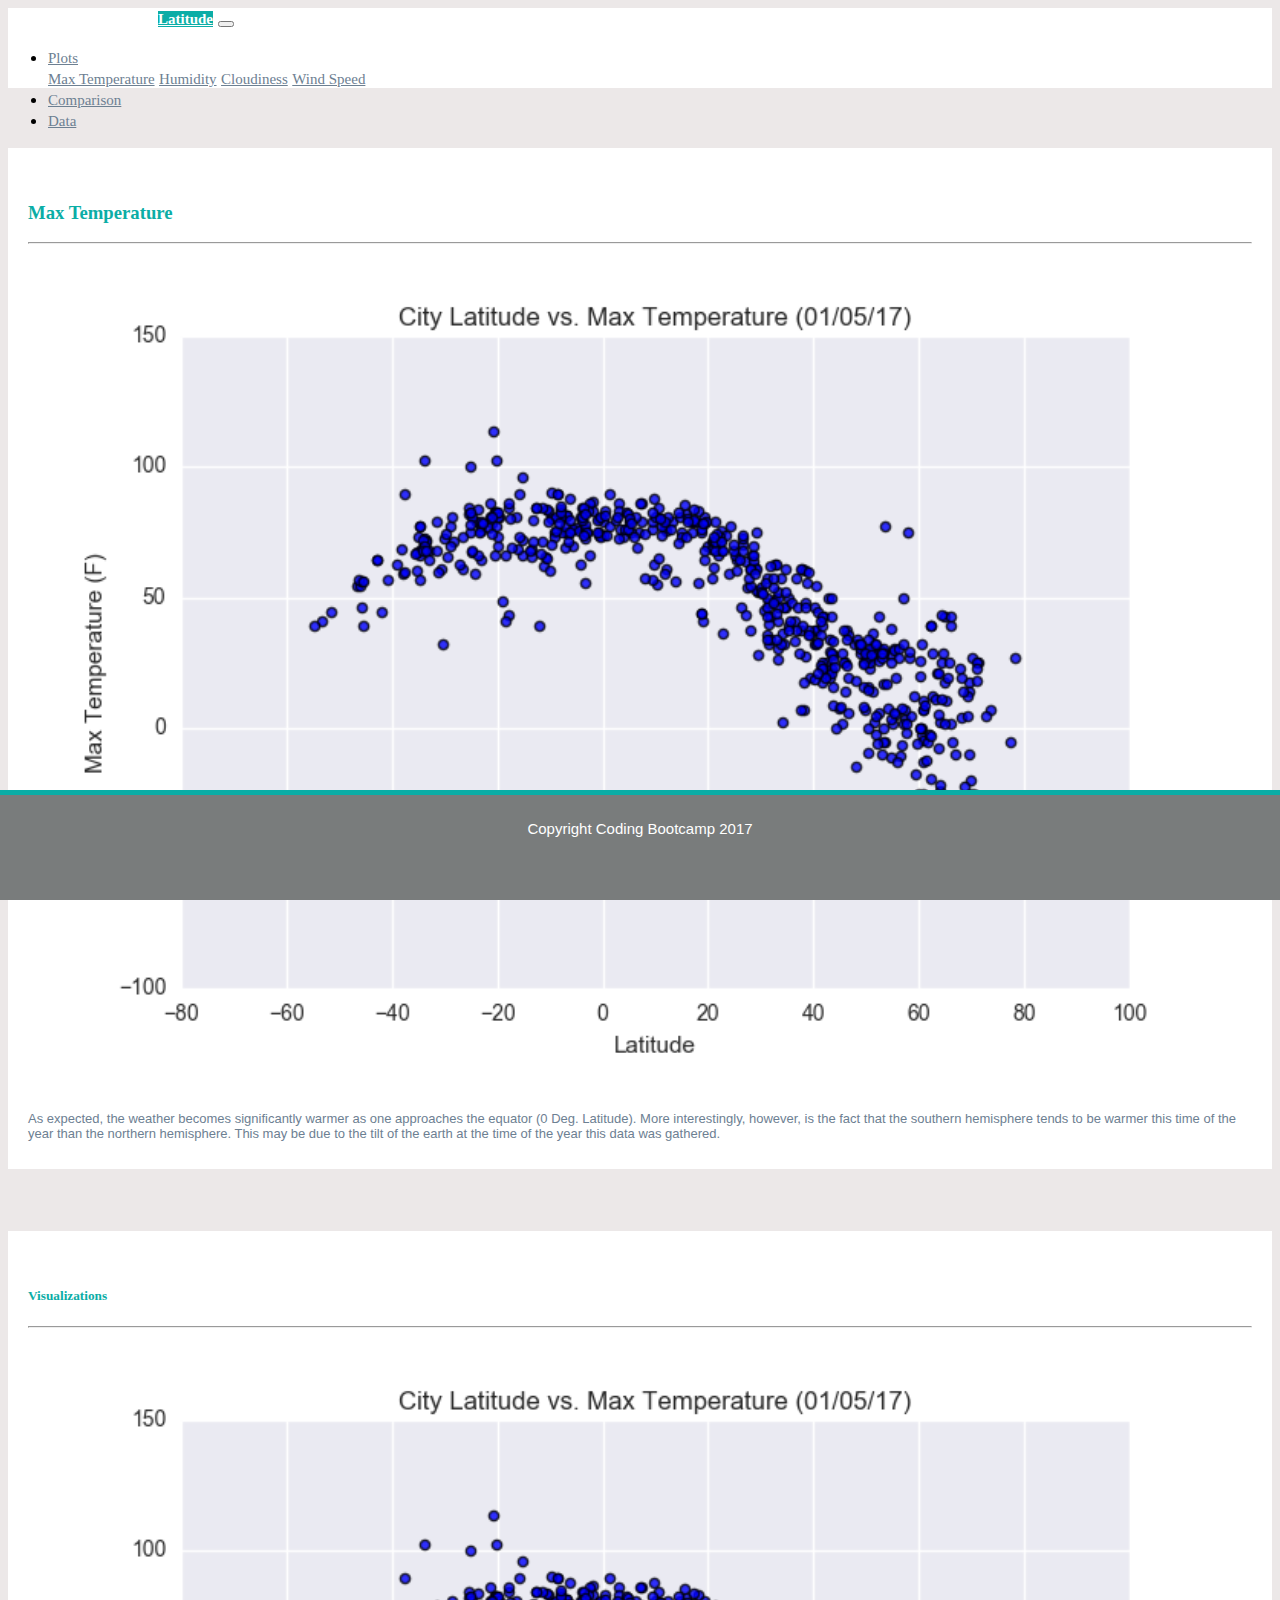
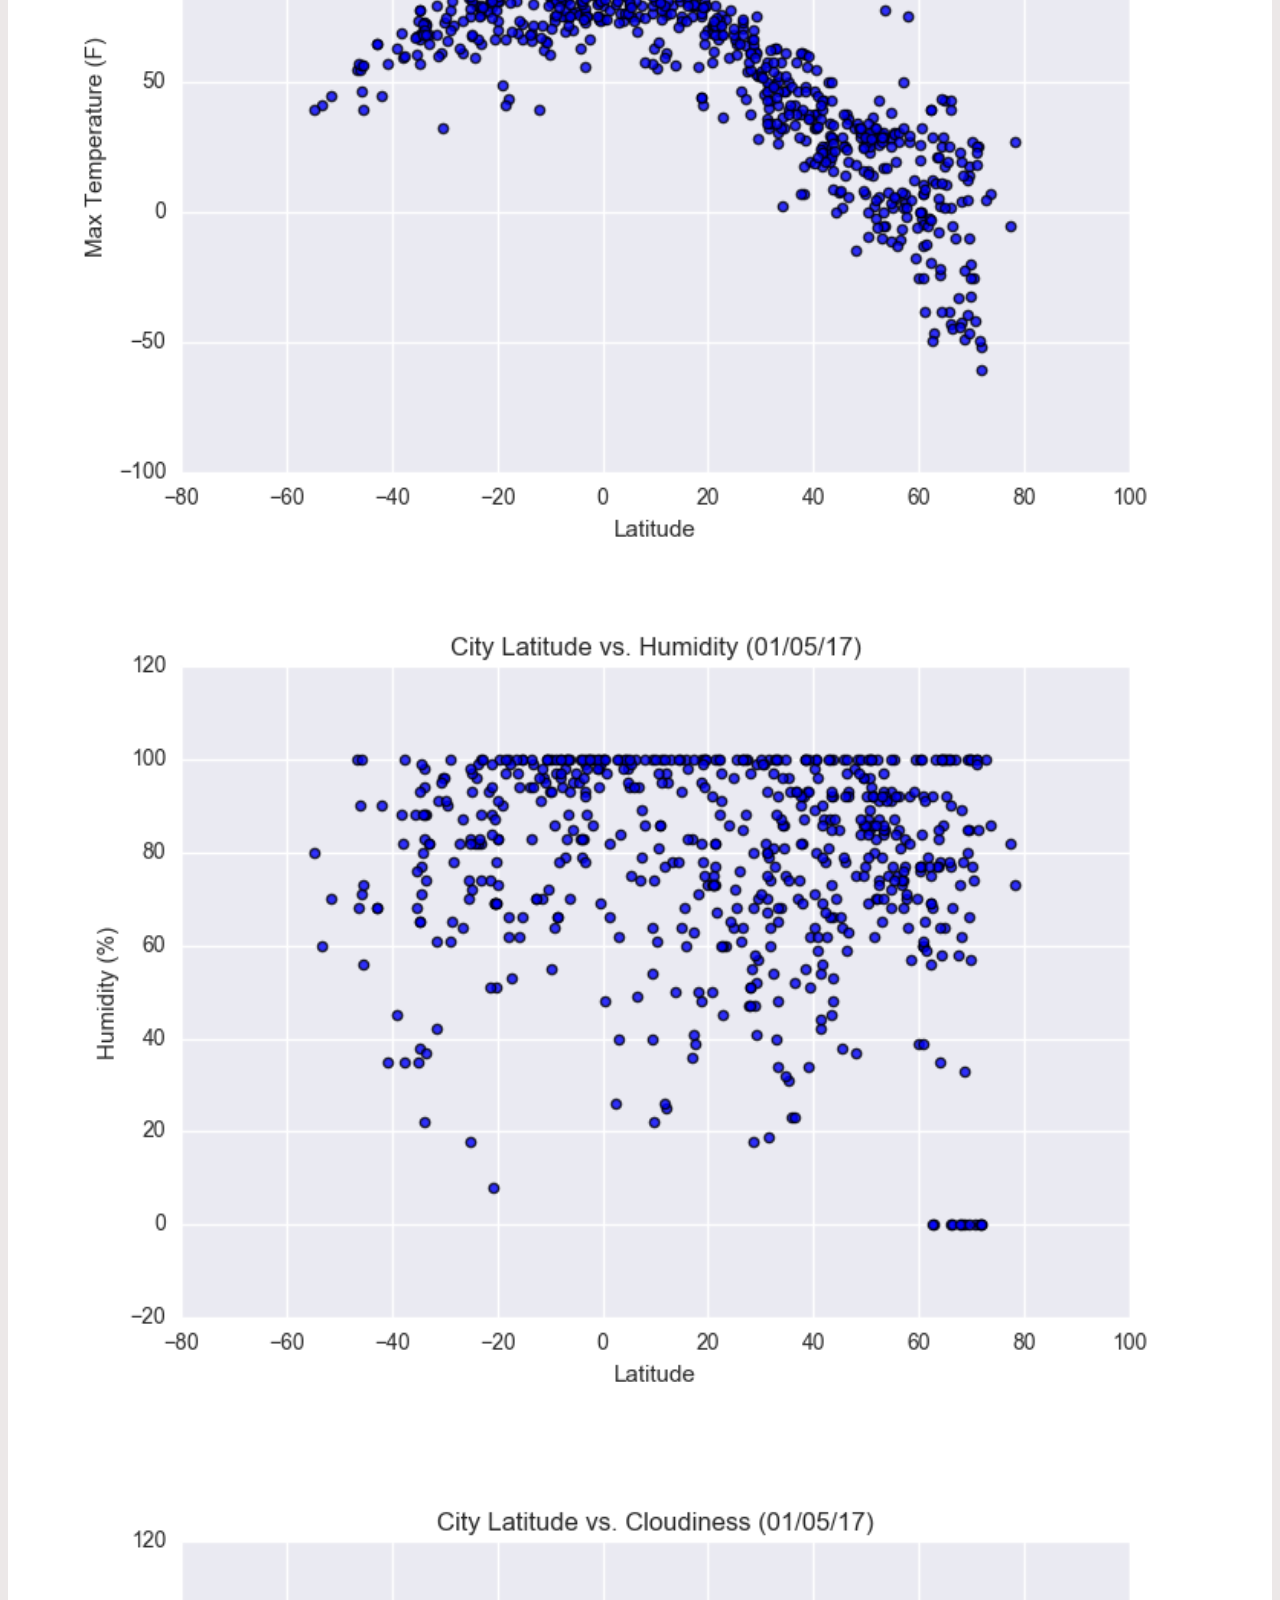
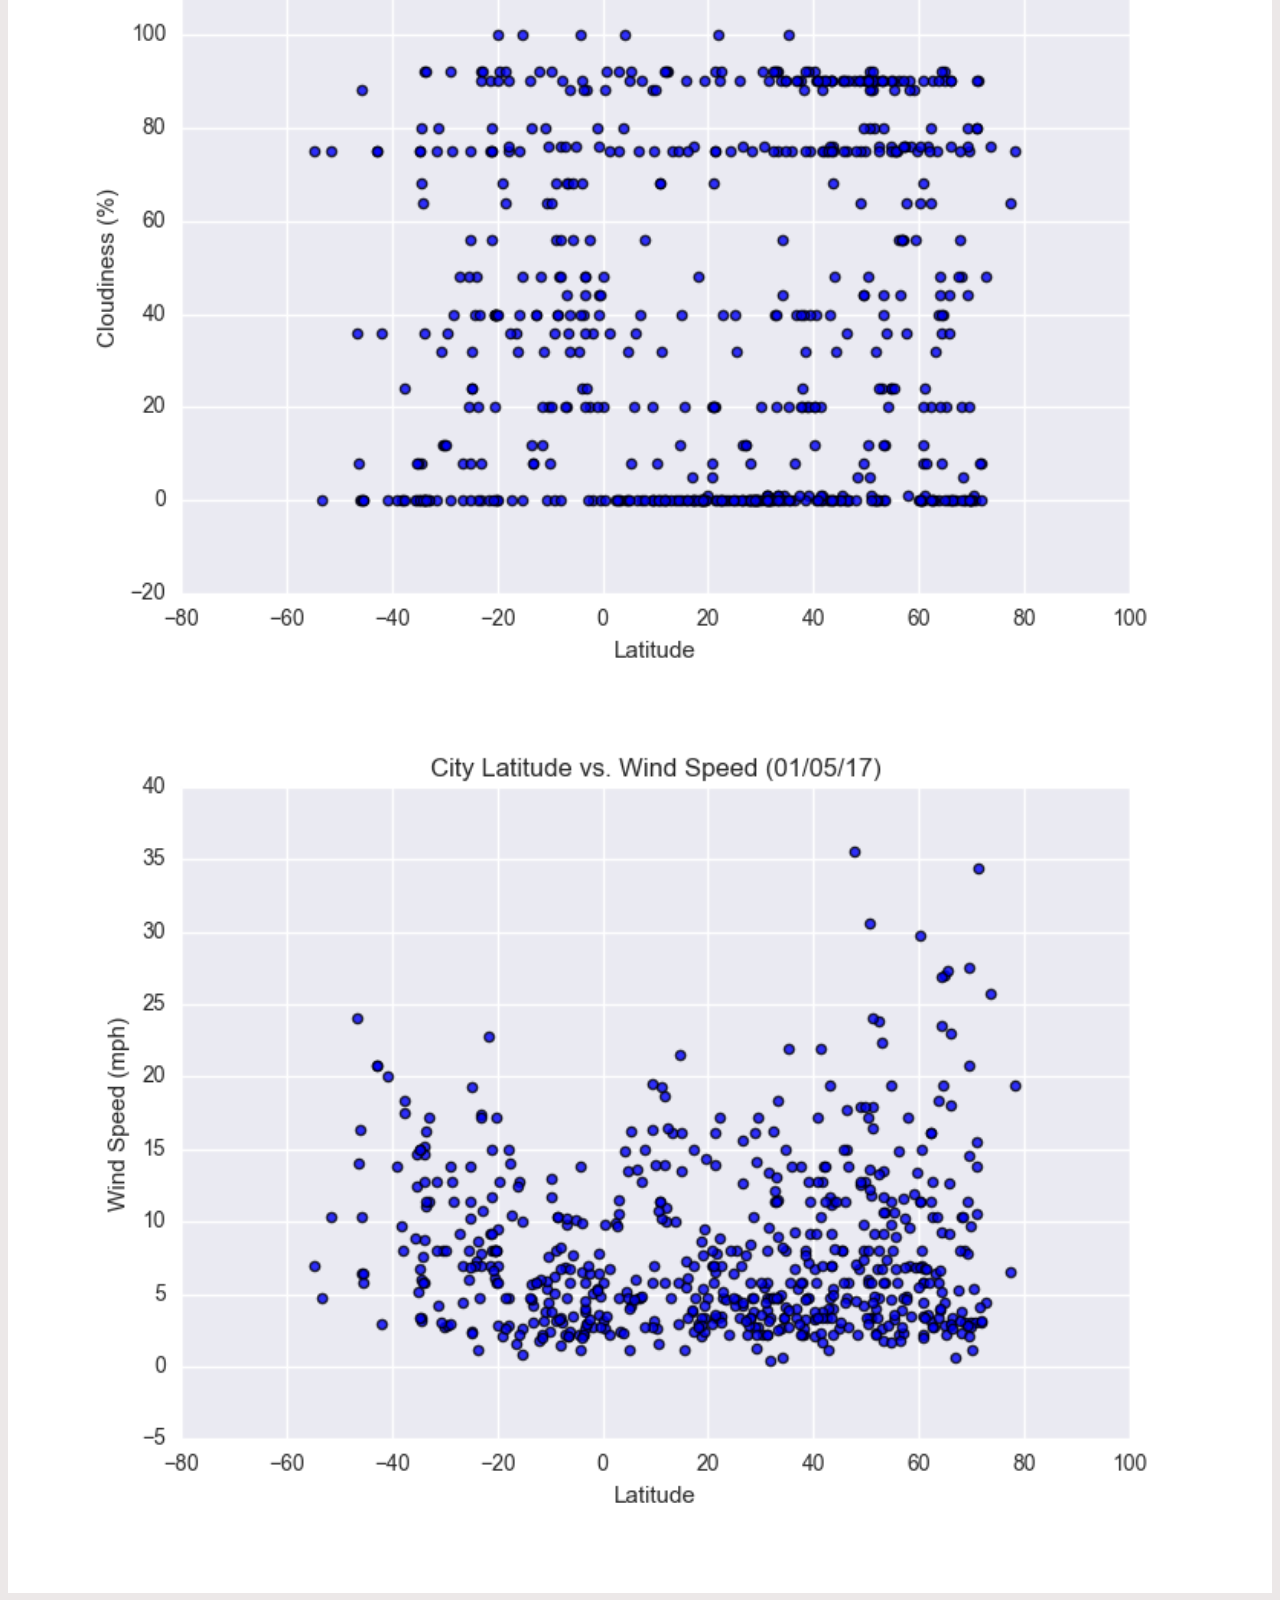
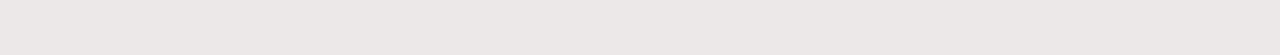
<file: temperature.html>
<!DOCTYPE html>
<html lang="en">

<head>
  <meta charset="UTF-8">
  <title>temperature</title>
  <link rel="stylesheet" href="https://stackpath.bootstrapcdn.com/bootstrap/4.5.0/css/bootstrap.min.css" integrity="sha384-9aIt2nRpC12Uk9gS9baDl411NQApFmC26EwAOH8WgZl5MYYxFfc+NcPb1dKGj7Sk" crossorigin="anonymous">
  <link rel="stylesheet" href="style.css">
</head>


<body>
  <nav class="navbar navbar-expand-lg navbar-light bg-light">
    <a class="navbar-brand" href="index.html" style="color: white">Latitude</a>
    <button class="navbar-toggler  border border-white" type="button" data-toggle="collapse" data-target="#navbarNavDropdown"
        aria-controls="navbarNavDropdown" aria-expanded="false" aria-label="Toggle navigation">
        <span class="navbar-toggler-icon"></span>
    </button>

    <div class="collapse navbar-collapse" id="navbarNavDropdown">
      <ul class="navbar-nav ml-auto">
        <li class="nav-item dropdown">
          <a class="nav-link dropdown-toggle" href="#" id="navbarDropdownMenuLink" data-toggle="dropdown"
            aria-haspopup="true" aria-expanded="false">
            Plots
          </a>
          <div class="dropdown-menu" aria-labelledby="navbarDropdownMenuLink">
            <a class="dropdown-item" href="temperature.html">Max Temperature</a>
            <a class="dropdown-item" href="humidity.html">Humidity</a>
            <a class="dropdown-item" href="cloudiness.html">Cloudiness</a>
            <a class="dropdown-item" href="windspeed.html">Wind Speed</a>
          </div>
        </li>
        <li class="nav-item">
          <a class="nav-link" href="comparison.html">Comparison</a>
        </li>
        <li class="nav-item">
          <a class="nav-link" href="data.html">Data</a>
        </li>

      </ul>
    </div>
  </nav>

  <div class="container">
    <div class="row">
      <div class="col-lg-7 col-md-12">
        <div class="box">
          <h3 class="title">Max Temperature</h3>
          <hr>
          <img class="img2" src="assets/images/Fig1.png"  alt="Temperature image">
          <p class="p2" >As expected, the weather becomes significantly warmer as one approaches the equator (0 Deg. Latitude).
            More interestingly, however, is the fact that the southern hemisphere tends to be warmer this time of the
            year than the northern hemisphere. This may be due to the tilt of the earth at the time of the year this
            data was gathered.
          </p>
        </div>
      </div>

      <div class="col-lg-5 col-md-12">
        <div class="box">
          <h5 class="title">Visualizations</h5>
          <hr>
          <div class="container">
            <div class="row" style="padding-bottom: 30px;">
              <div class="col-6">
                <a href="temperature.html">
                  <img class="panel" src="assets/images/Fig1.png" alt="Temperature image">
                </a>
              </div>
              <div class="col-6">
                <a href="humidity.html">
                  <img class="panel" src="assets/images/Fig2.png" alt="Humidity image">
                </a>
              </div>
            </div>

            <div class="row" style="padding-bottom: 30px;">
              <div class="col-6">
                <a href="cloudiness.html">
                  <img class="panel" src="assets/images/Fig3.png" alt="Cloudiness image">
                </a>
              </div>
              <div class="col-6">
                <a href="windspeed.html">
                  <img class="panel" src="assets/images/Fig4.png" alt="WindSpeed image">
                </a>
              </div>
            </div>
          </div>
        </div>
      </div>
    </div>
  </div>

  <script src="https://code.jquery.com/jquery-3.5.1.slim.min.js" integrity="sha384-DfXdz2htPH0lsSSs5nCTpuj/zy4C+OGpamoFVy38MVBnE+IbbVYUew+OrCXaRkfj" crossorigin="anonymous"></script>
  <script src="https://cdn.jsdelivr.net/npm/popper.js@1.16.0/dist/umd/popper.min.js" integrity="sha384-Q6E9RHvbIyZFJoft+2mJbHaEWldlvI9IOYy5n3zV9zzTtmI3UksdQRVvoxMfooAo" crossorigin="anonymous"></script>
  <script src="https://stackpath.bootstrapcdn.com/bootstrap/4.5.0/js/bootstrap.min.js" integrity="sha384-OgVRvuATP1z7JjHLkuOU7Xw704+h835Lr+6QL9UvYjZE3Ipu6Tp75j7Bh/kR0JKI" crossorigin="anonymous"></script>

  <footer>
    <div class="footer">Copyright Coding Bootcamp 2017</div>
  </footer>

</body>

</html>
</file>
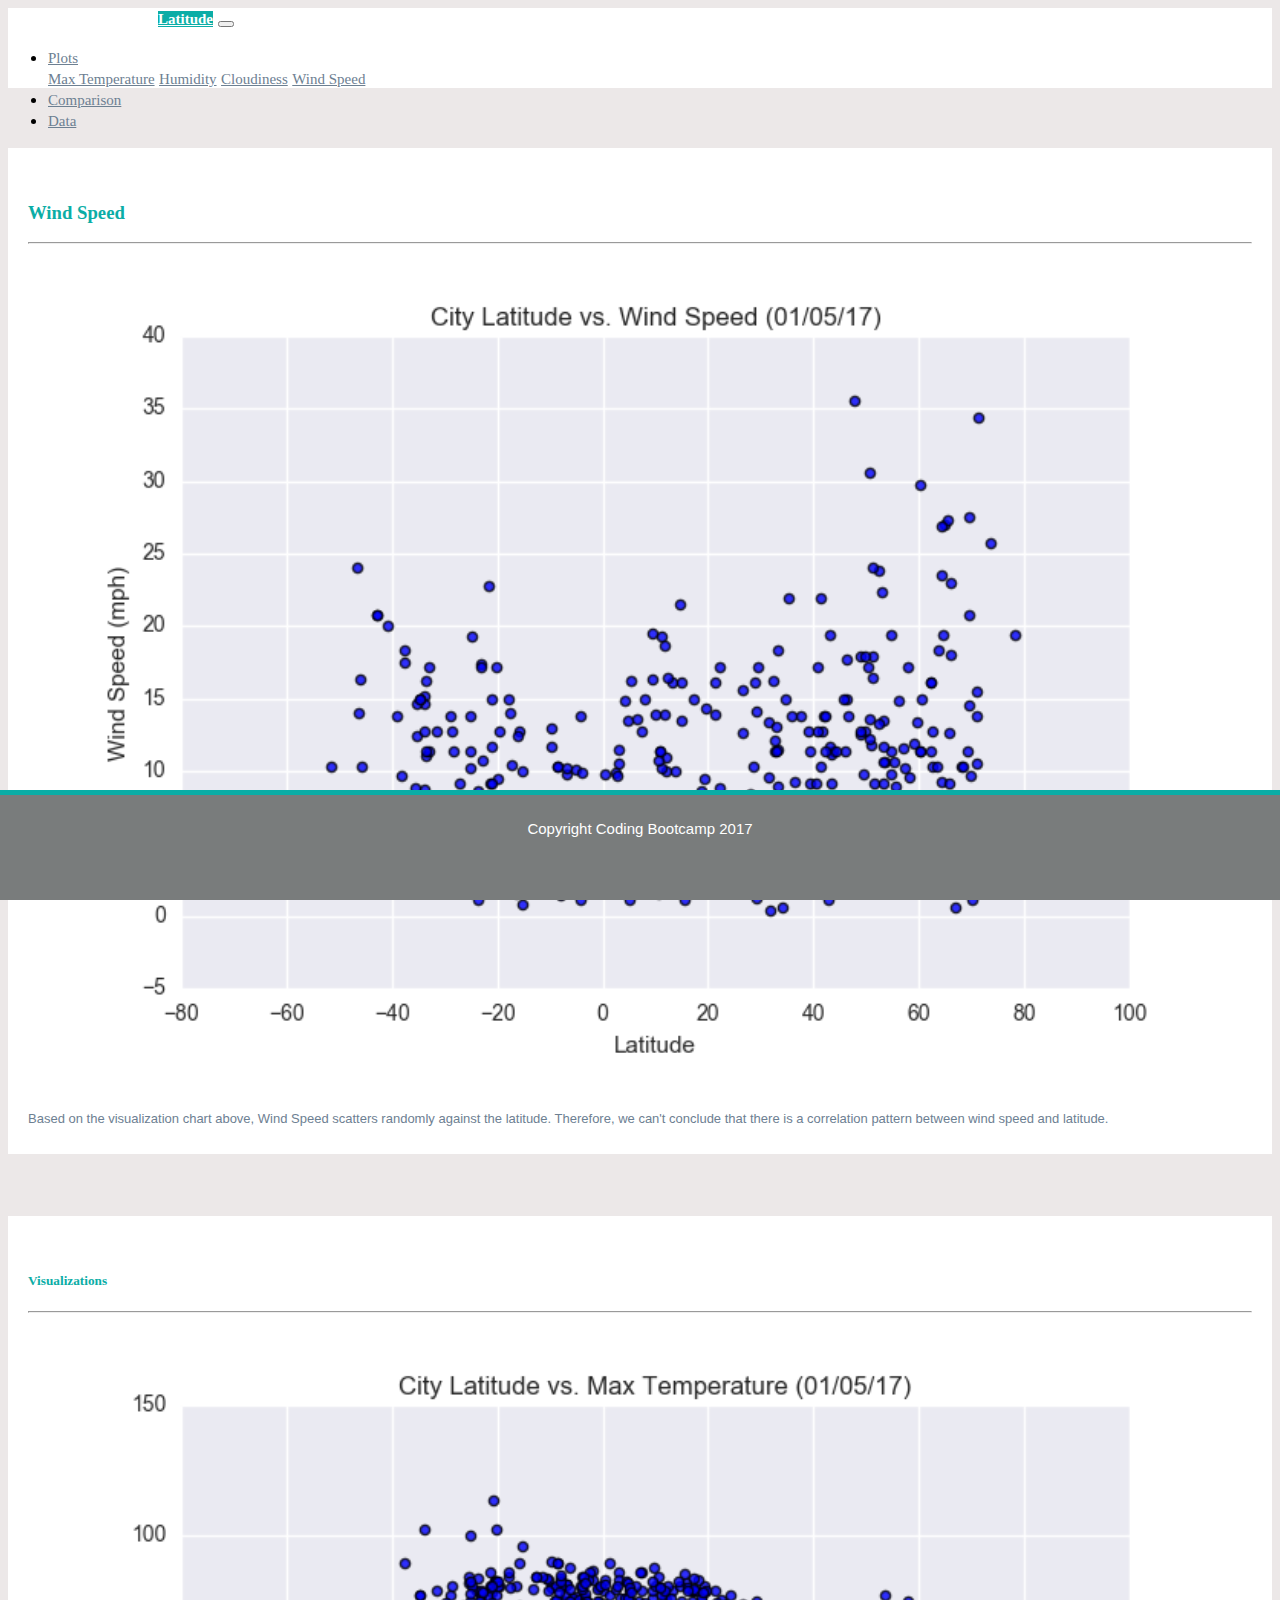
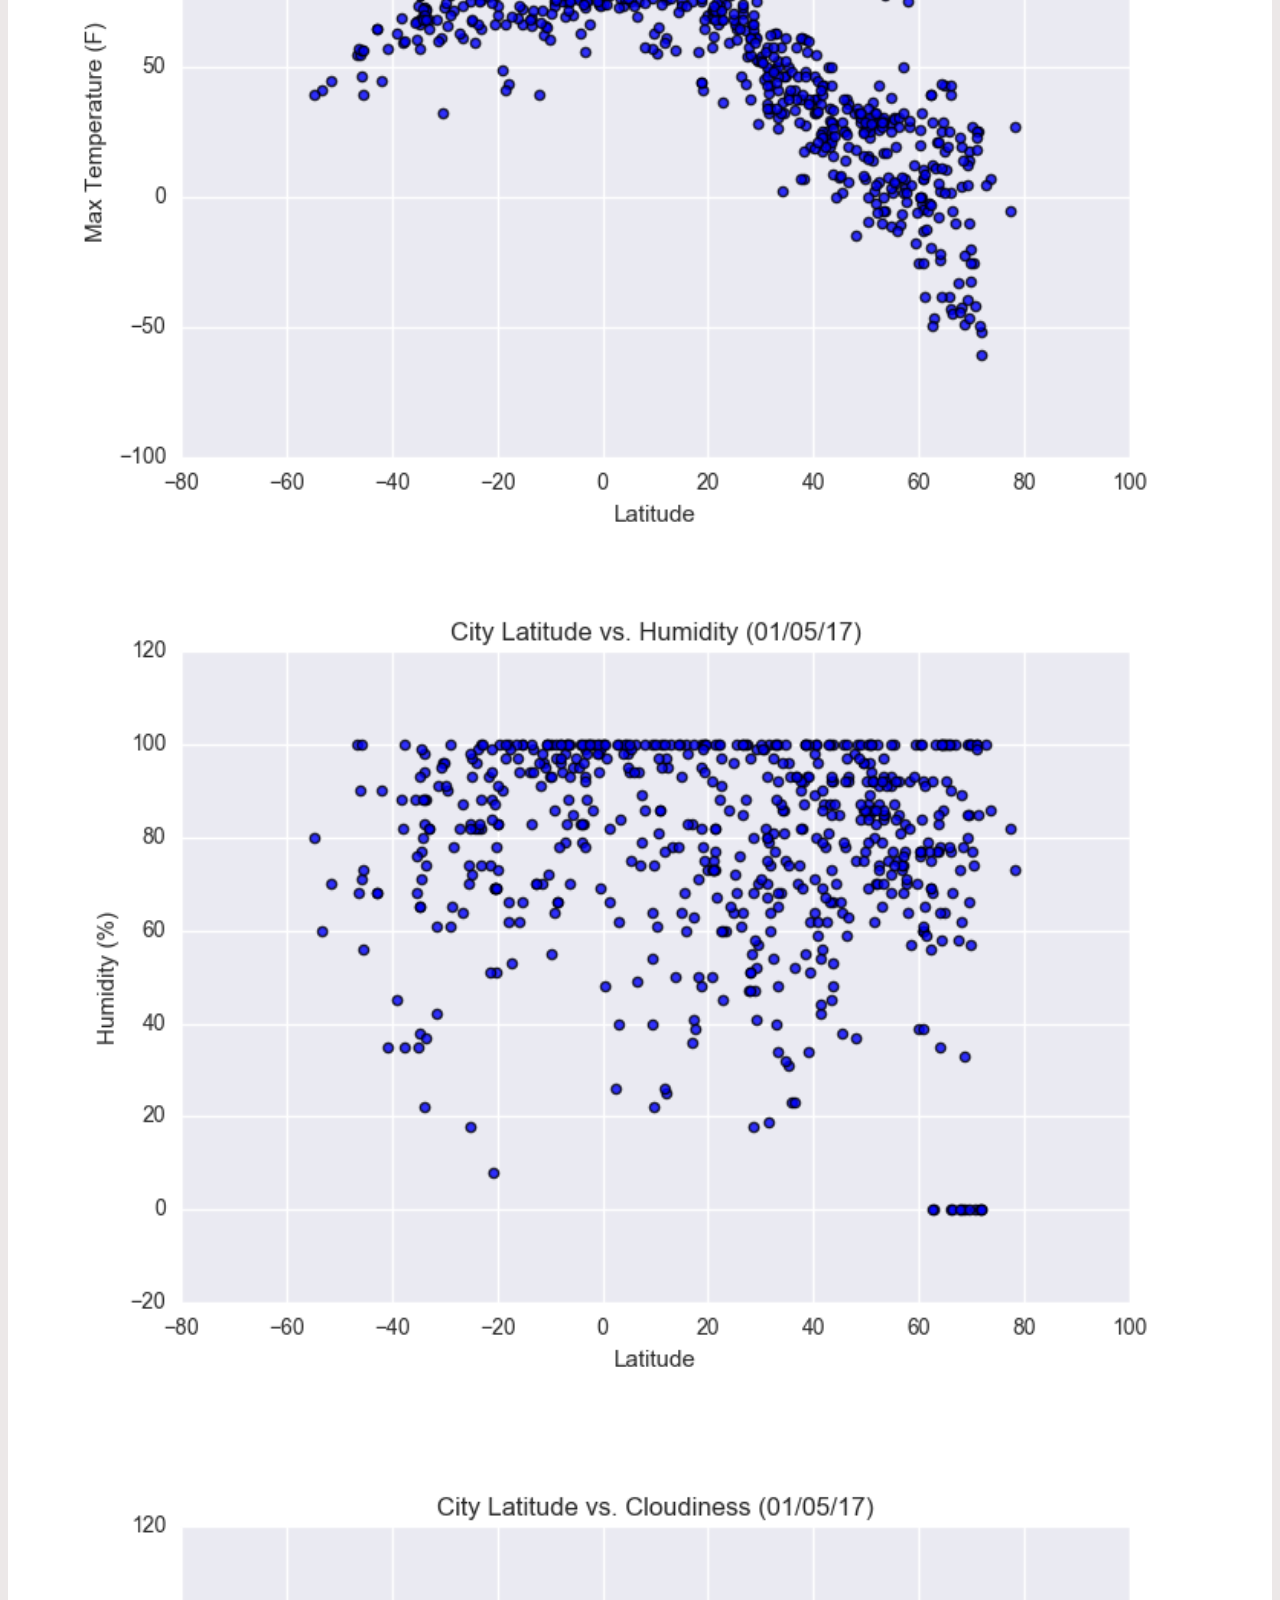
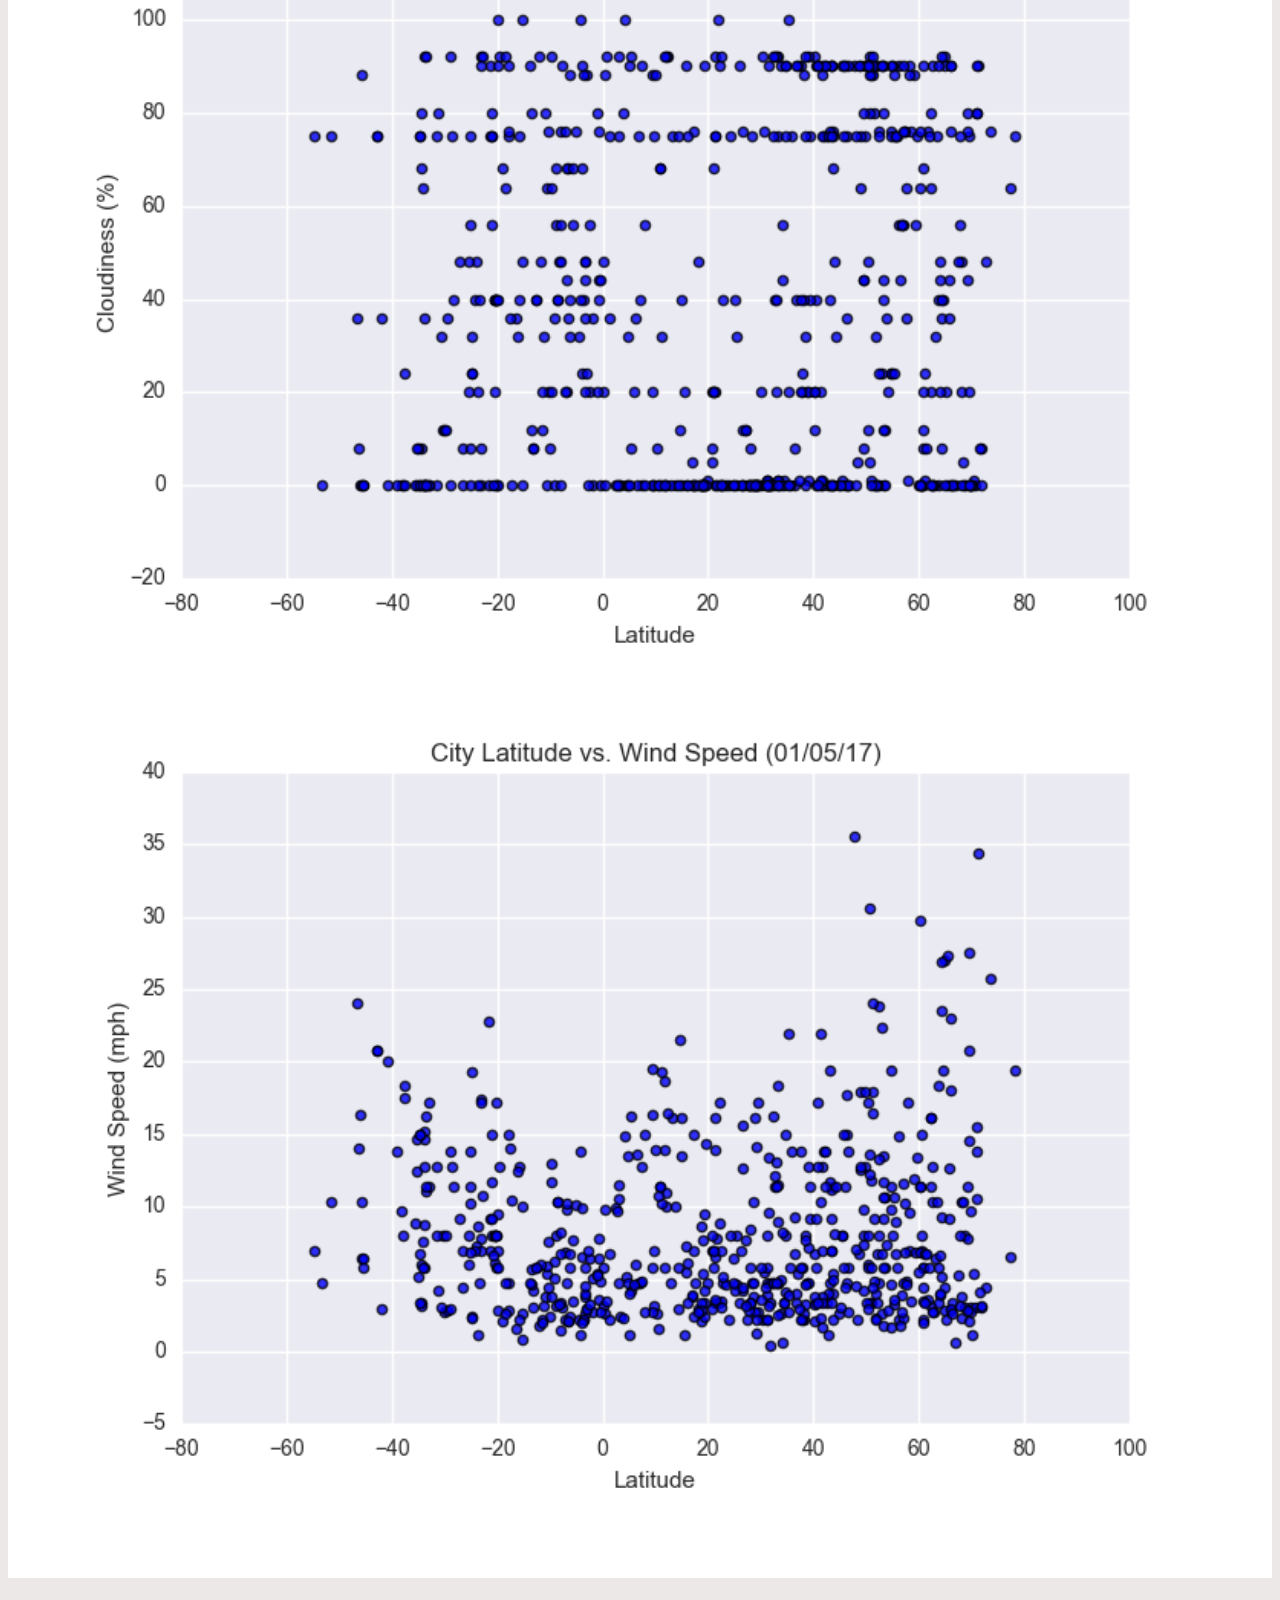
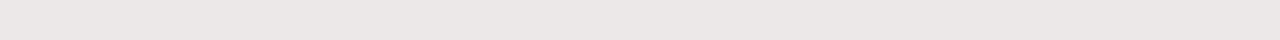
<file: windspeed.html>
<!DOCTYPE html>
<html lang="en">

<head>
  <meta charset="UTF-8">
  <title>windspeed</title>
  <link rel="stylesheet" href="https://stackpath.bootstrapcdn.com/bootstrap/4.5.0/css/bootstrap.min.css" integrity="sha384-9aIt2nRpC12Uk9gS9baDl411NQApFmC26EwAOH8WgZl5MYYxFfc+NcPb1dKGj7Sk" crossorigin="anonymous">
  <link rel="stylesheet" href="style.css">
</head>


<body>
  <nav class="navbar navbar-expand-lg navbar-light bg-light">
    <a class="navbar-brand" href="index.html" style="color: white">Latitude</a>
    <button class="navbar-toggler  border border-white" type="button" data-toggle="collapse" data-target="#navbarNavDropdown"
        aria-controls="navbarNavDropdown" aria-expanded="false" aria-label="Toggle navigation">
        <span class="navbar-toggler-icon"></span>
    </button>

    <div class="collapse navbar-collapse" id="navbarNavDropdown">
      <ul class="navbar-nav ml-auto">
        <li class="nav-item dropdown">
          <a class="nav-link dropdown-toggle" href="#" id="navbarDropdownMenuLink" data-toggle="dropdown"
            aria-haspopup="true" aria-expanded="false">
            Plots
          </a>
          <div class="dropdown-menu" aria-labelledby="navbarDropdownMenuLink">
            <a class="dropdown-item" href="temperature.html">Max Temperature</a>
            <a class="dropdown-item" href="humidity.html">Humidity</a>
            <a class="dropdown-item" href="cloudiness.html">Cloudiness</a>
            <a class="dropdown-item" href="windspeed.html">Wind Speed</a>
          </div>
        </li>
        <li class="nav-item">
          <a class="nav-link" href="comparison.html">Comparison</a>
        </li>
        <li class="nav-item">
          <a class="nav-link" href="data.html">Data</a>
        </li>

      </ul>
    </div>
  </nav>

  <div class="container">
    <div class="row">
      <div class="col-lg-7 col-md-12">
        <div class="box">
          <h3 class="title">Wind Speed</h3>
          <hr>
          <img class="img2" src="assets/images/Fig4.png"  alt="WindSpeed image">
          <p class="p2" >Based on the visualization chart above, Wind Speed scatters randomly against the latitude. Therefore, we can't conclude that there is a correlation
            pattern between wind speed and latitude.
          </p>
        </div>
      </div>

      <div class="col-lg-5 col-md-12">
        <div class="box">
          <h5 class="title">Visualizations</h5>
          <hr>
          <div class="container">
            <div class="row" style="padding-bottom: 30px;">
              <div class="col-6">
                <a href="temperature.html">
                  <img class="panel" src="assets/images/Fig1.png" alt="Temperature image">
                </a>
              </div>
              <div class="col-6">
                <a href="humidity.html">
                  <img class="panel" src="assets/images/Fig2.png" alt="Humidity image">
                </a>
              </div>
            </div>

            <div class="row" style="padding-bottom: 30px;">
              <div class="col-6">
                <a href="cloudiness.html">
                  <img class="panel" src="assets/images/Fig3.png" alt="Cloudiness image">
                </a>
              </div>
              <div class="col-6">
                <a href="windspeed.html">
                  <img class="panel" src="assets/images/Fig4.png" alt="WindSpeed image">
                </a>
              </div>
            </div>
          </div>
        </div>
      </div>
    </div>
  </div>

  <script src="https://code.jquery.com/jquery-3.5.1.slim.min.js" integrity="sha384-DfXdz2htPH0lsSSs5nCTpuj/zy4C+OGpamoFVy38MVBnE+IbbVYUew+OrCXaRkfj" crossorigin="anonymous"></script>
  <script src="https://cdn.jsdelivr.net/npm/popper.js@1.16.0/dist/umd/popper.min.js" integrity="sha384-Q6E9RHvbIyZFJoft+2mJbHaEWldlvI9IOYy5n3zV9zzTtmI3UksdQRVvoxMfooAo" crossorigin="anonymous"></script>
  <script src="https://stackpath.bootstrapcdn.com/bootstrap/4.5.0/js/bootstrap.min.js" integrity="sha384-OgVRvuATP1z7JjHLkuOU7Xw704+h835Lr+6QL9UvYjZE3Ipu6Tp75j7Bh/kR0JKI" crossorigin="anonymous"></script>

  <footer>
    <div class="footer">Copyright Coding Bootcamp 2017</div>
  </footer>

</body>

</html>
</file>
<file: style.css>
body{
  background-color: rgb(236, 232, 232); 
}

.navbar{
  max-height: 80px; 
  background-color: white; 
  font-size: 18px; 
}

.navbar-brand{
  color:white; 
  margin-left: 150px; 
  padding: inherit; 
  font-weight: bold; 
  background-color: rgb(11, 173, 166);
  font-family: Georgia, 'Times New Roman', Times, serif;
}

.dropdown-item{
  color: #6D8092; 
}

a{
  color: #6D8092;
  font-size: 15px; 
}

img{
  width:100%;
  height:100%;
}

.img2{
  width:100%;
  height:100%;
}

.vizualization{
  width:50%;
  height:50%;
}

.title{
  color: rgb(11, 173, 166);  
  font-family: Georgia, 'Times New Roman', Times, serif;
  font-weight: bolder; 
  padding-top: 25px; 
}

p{
color: #6D8092;
font-family: Arial, Helvetica, sans-serif;
font-size: 17px; 
}

.p2{
  color: #6D8092;
  font-family: Arial, Helvetica, sans-serif;
  font-size: 13px; 
}

.box {
  margin-top: 60px; 
  margin-bottom: 62px; 
  padding: 10px 20px 15px; 
  color:black;
  background-color: white; 

}


.table{
  font-size: 15px; 
  border-top-color: white;
}

footer{
background-color: rgb(121, 124, 124); 
border-top-style: solid; 
border-top-width: 5px; 
border-top-color: rgb(11, 173, 166);
color: white; 
min-height: 80px; 
font-family: Arial, Helvetica, sans-serif;
font-size: 15px; 
text-align: center; 
position: fixed;
left: 0;
bottom: 0;
width: 100%;
padding-top: 25px; 
}

@media (max-width: 992px) {
  .navbar-expand-lg{
  background-color:rgb(11, 173, 166);
  }
  .navbar{
    max-height: none; 
    padding: inherit;
  }
  .navbar div{
    margin: inherit; 
    background-color: white;  
  }
  .navbar-brand{
    padding: 10px; 
  }
  
  button{
    margin-right: 30px; 
  }
  button:focus {
  
    outline: 1px dotted;
    outline: 5px auto;
    
    }
  }
</file>
